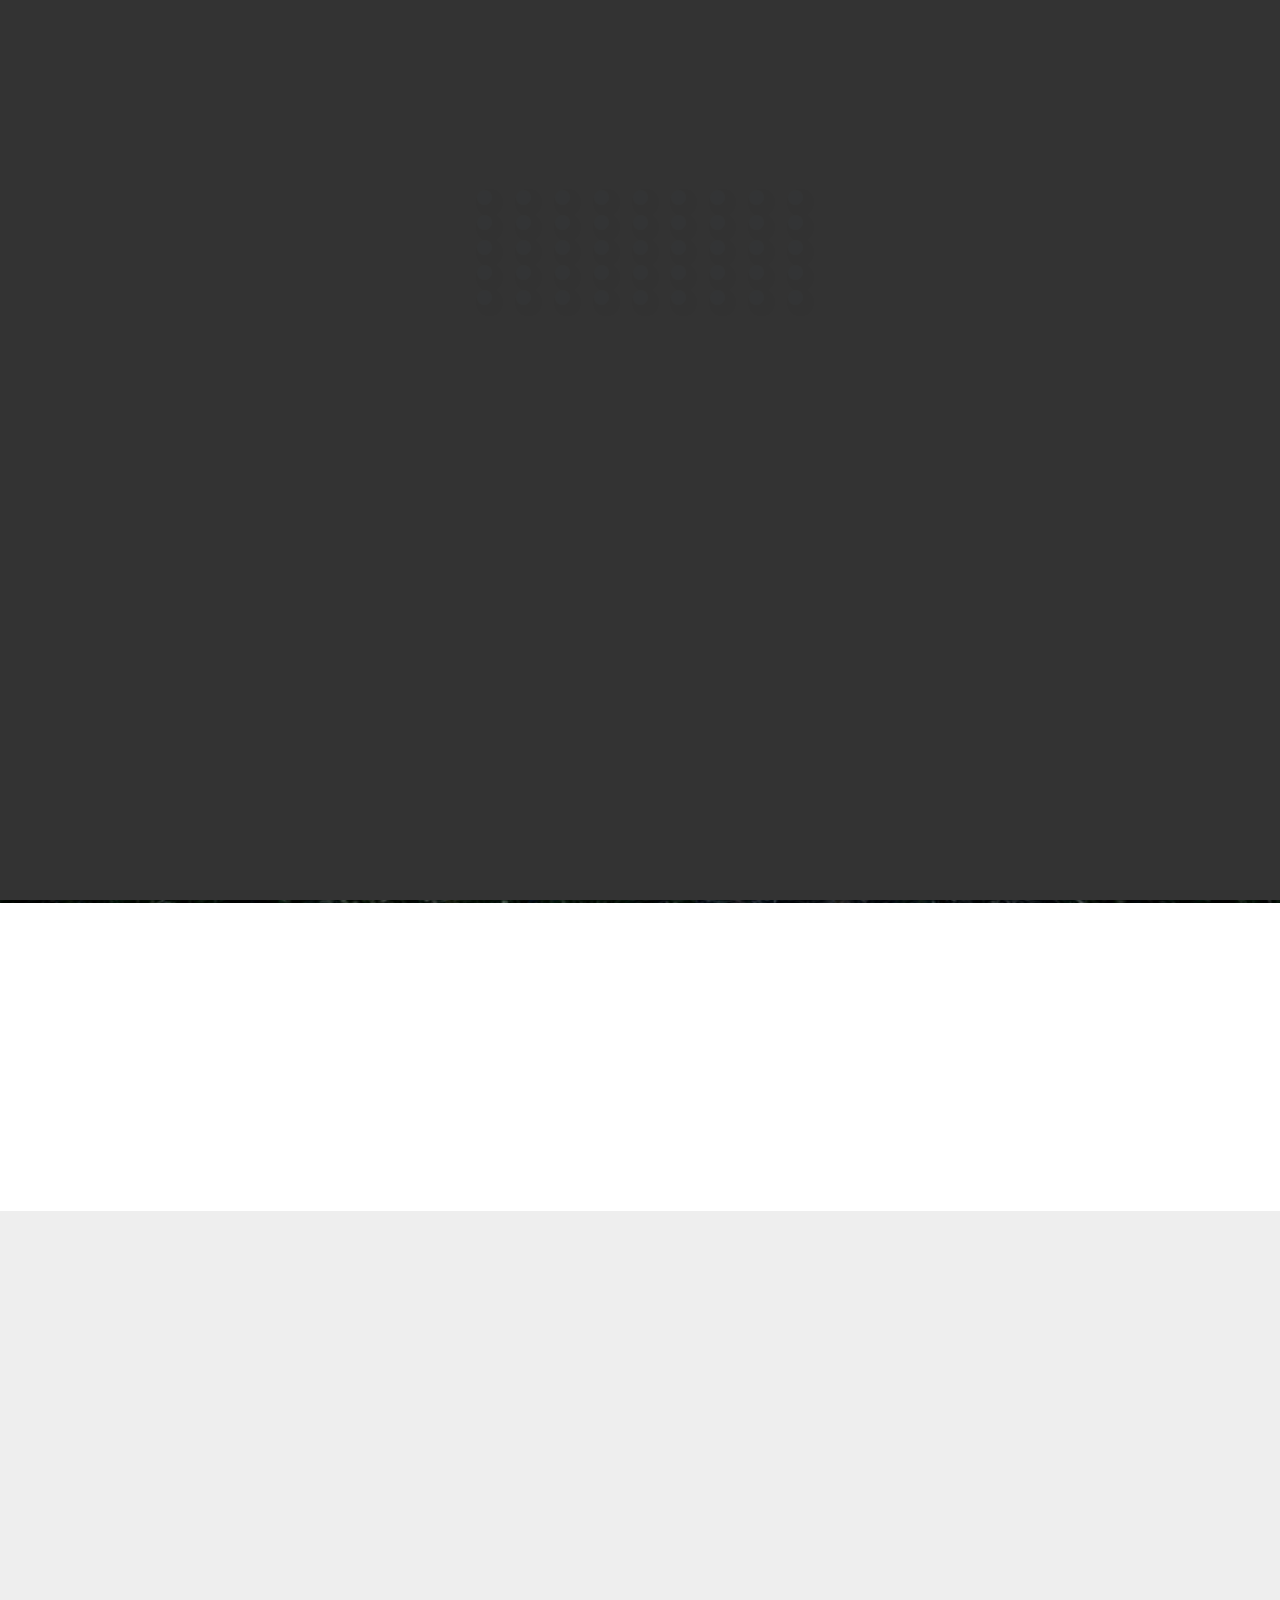
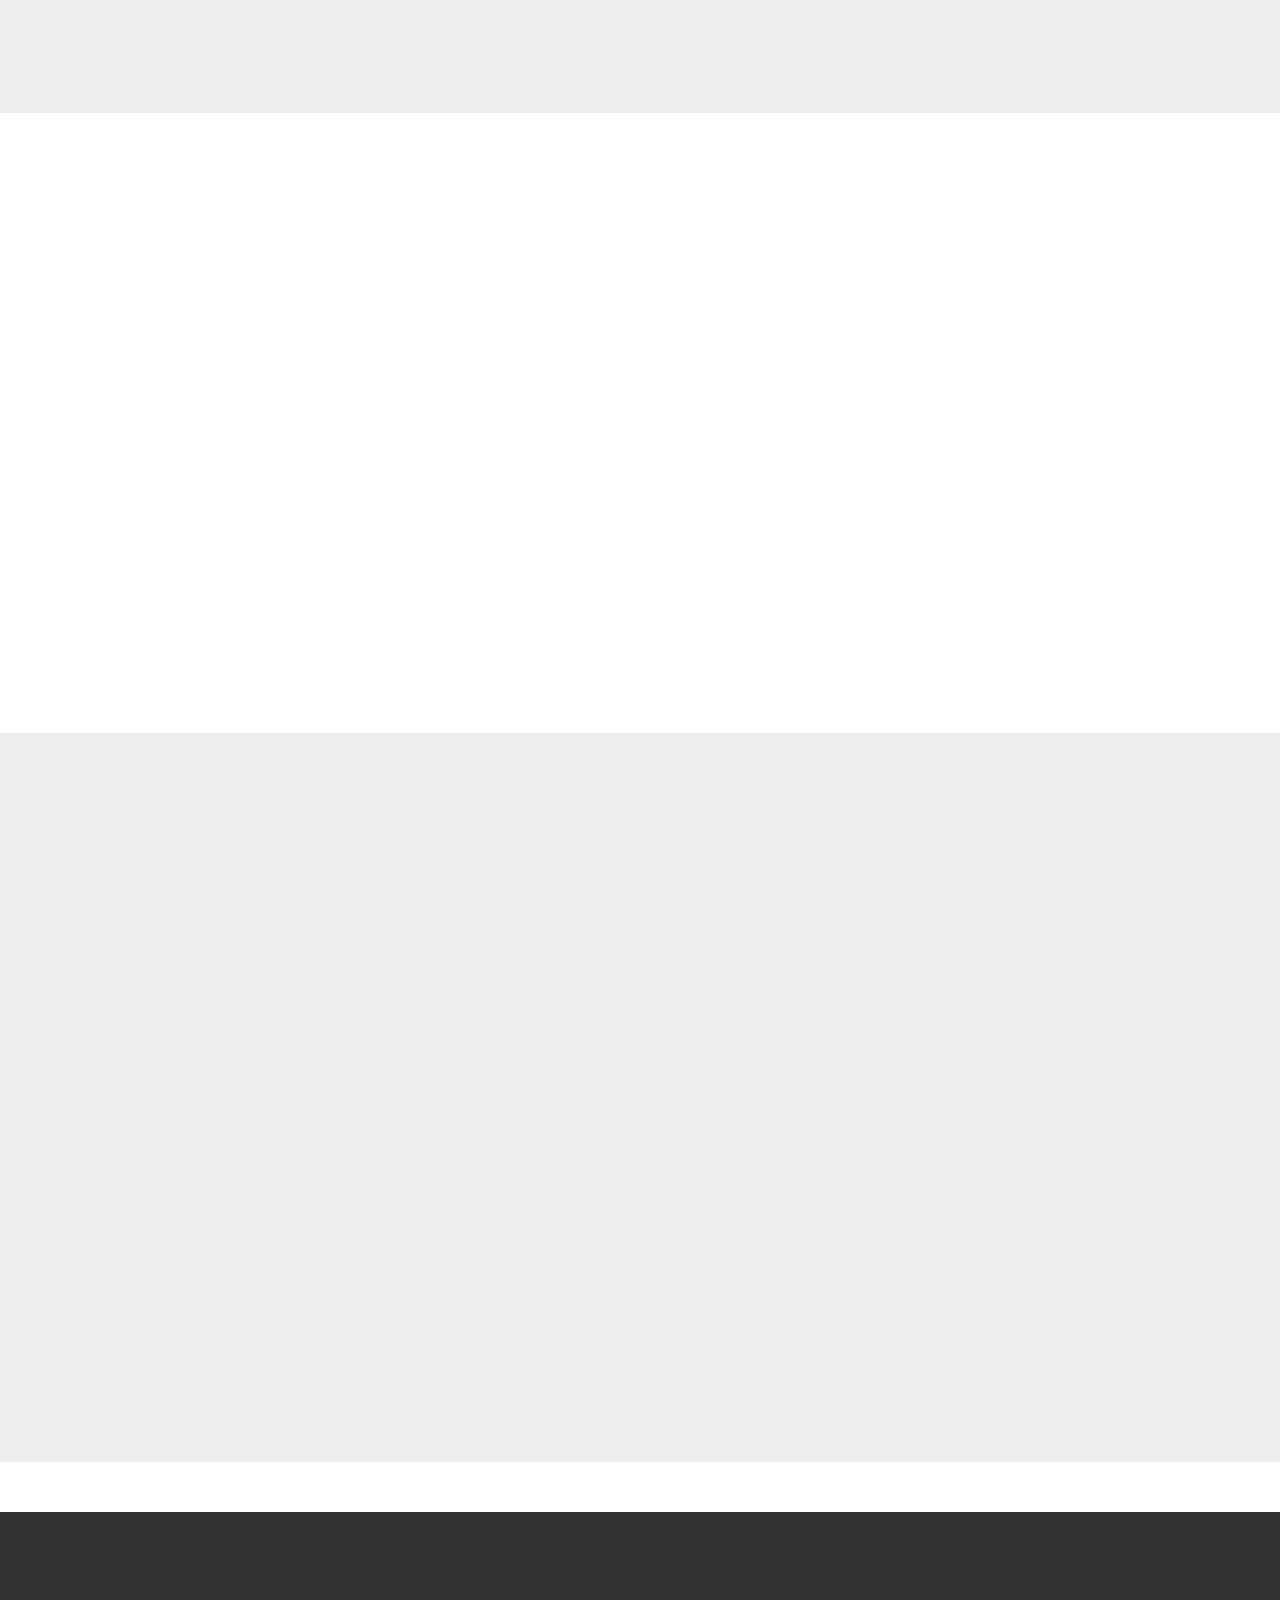
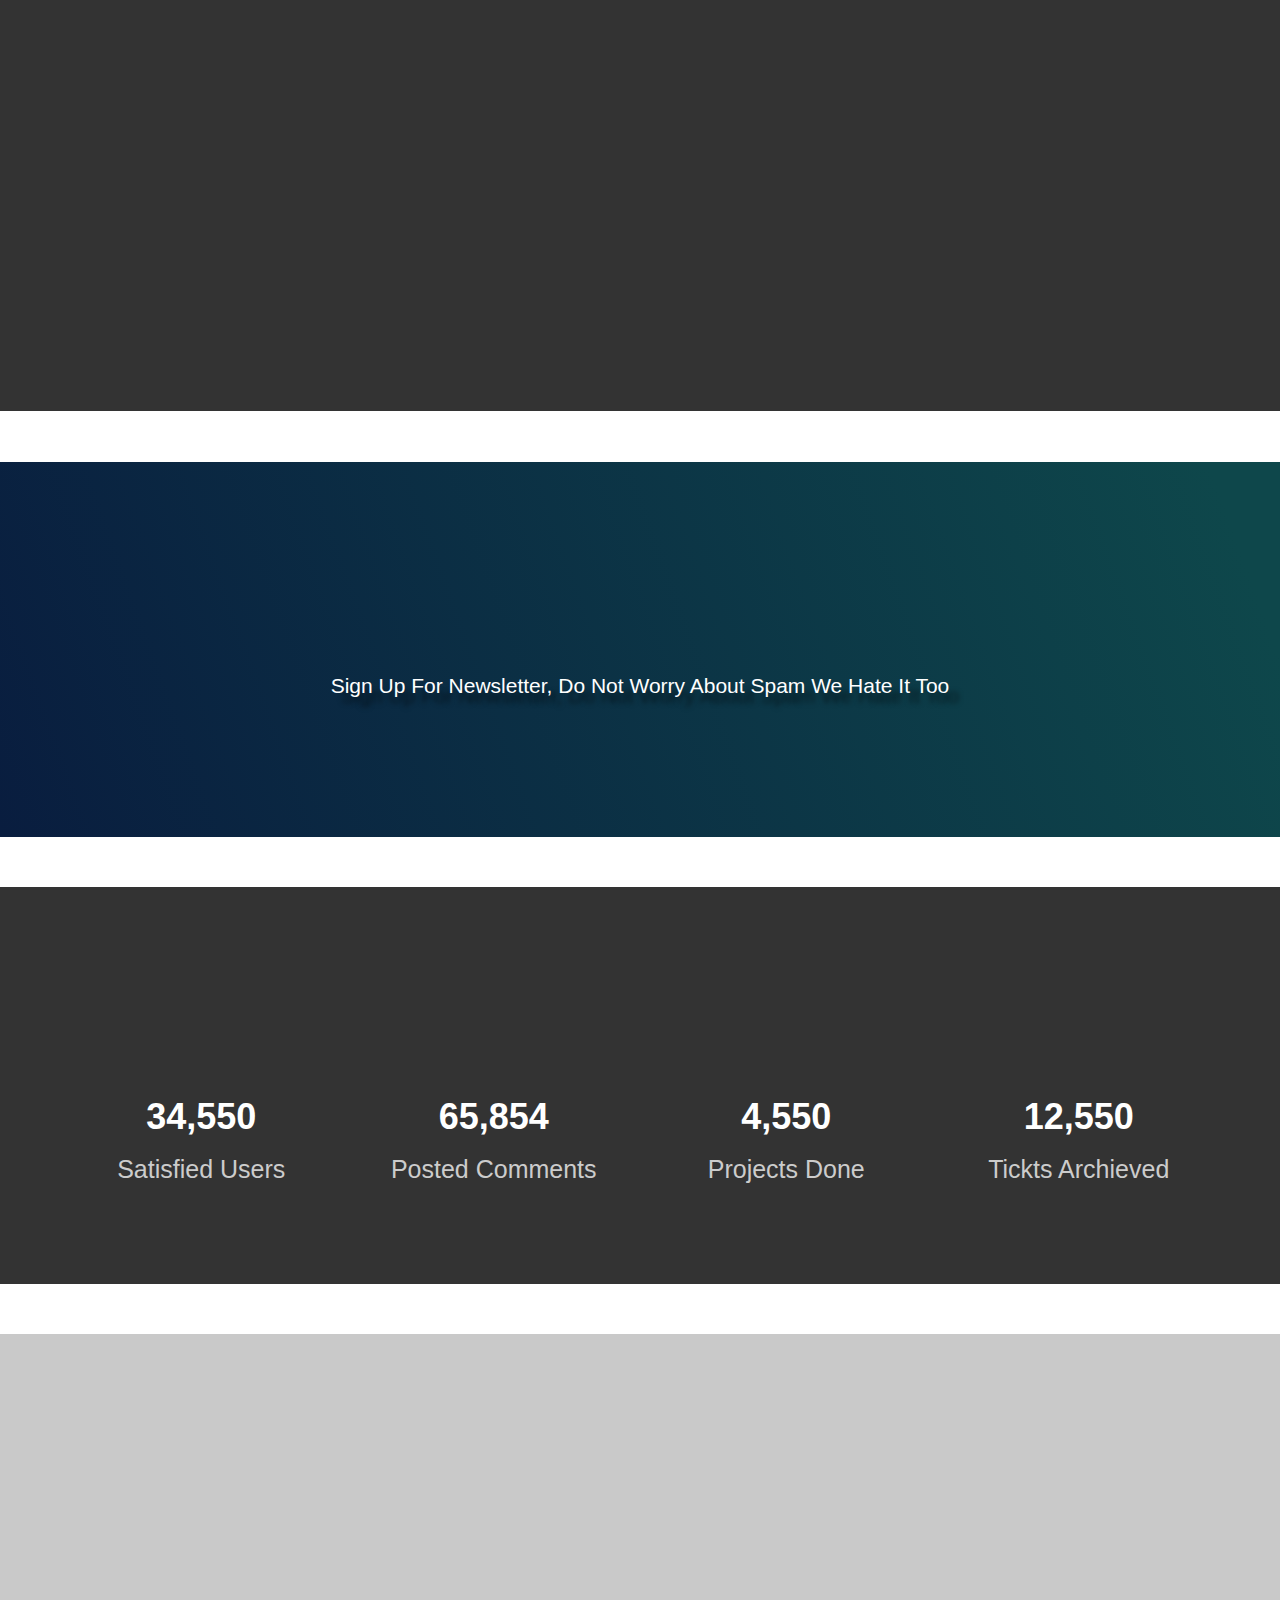
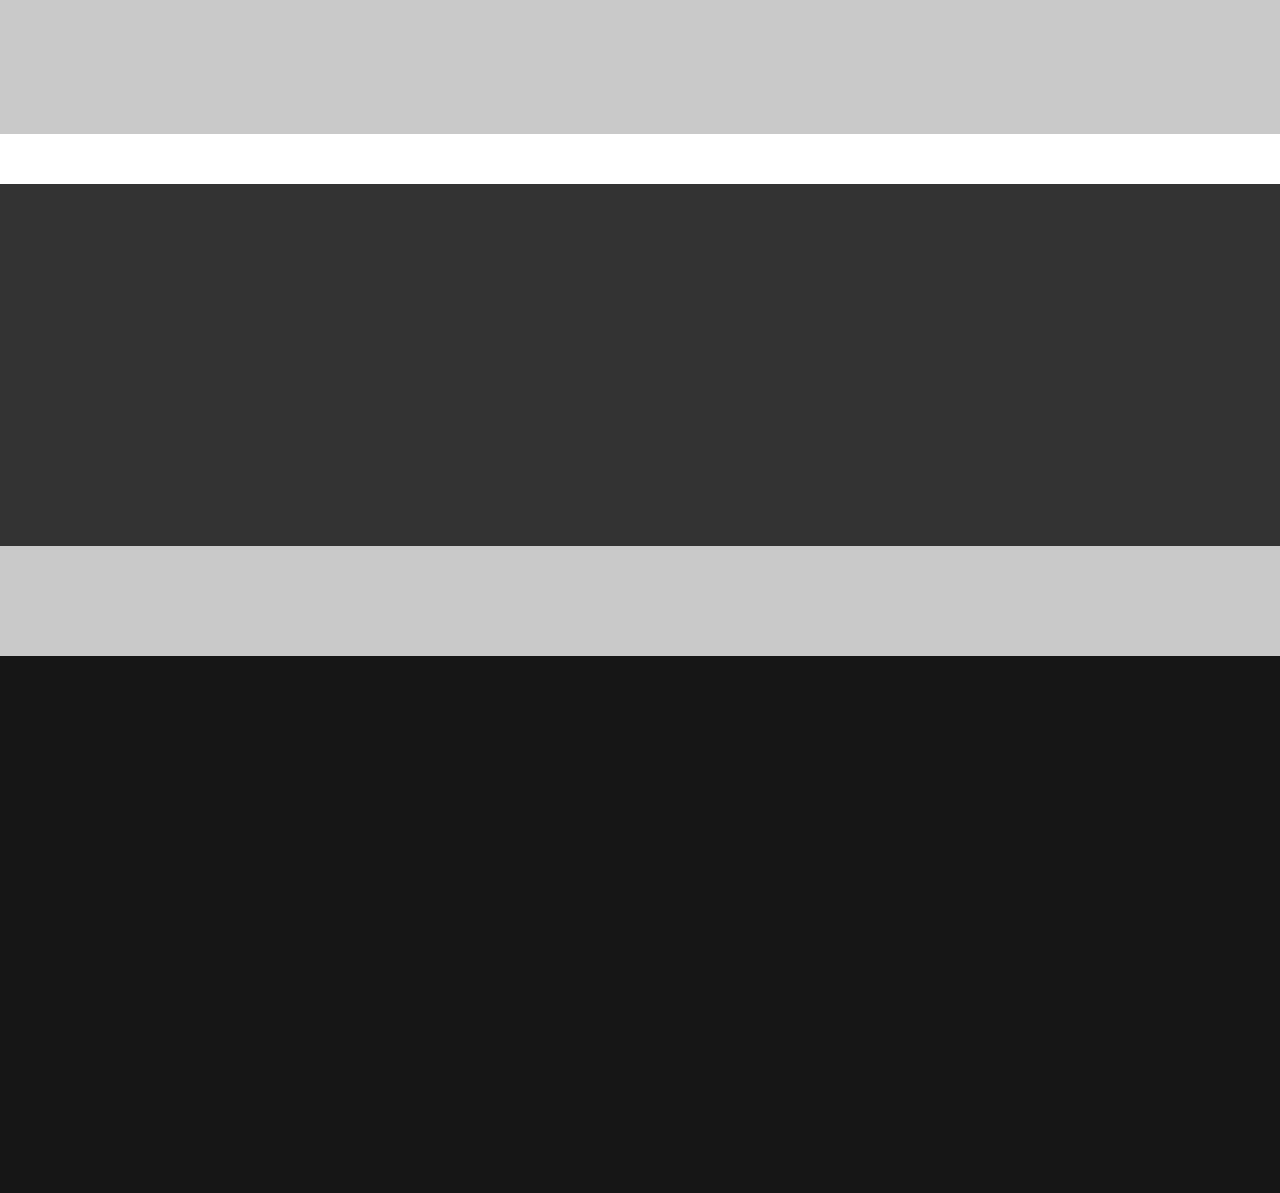
<file: index.html>
<!DOCTYPE html>
<html lang="en">
<head>
    <meta charset="UTF-8">
    <!-- First Mobile Meta -->
    <meta name="viewport" content="width=device-width, initial-scale=1.0">
    <!-- IE Compatibility Meta -->
    <meta http-equiv="X-UA-Compatible" content="ie=edge">
    <title>Bootstrap</title>
    <link rel="stylesheet" href="css/bootstrap.css">
    <link rel="stylesheet" href="css/animate.min.css">
    <link rel="stylesheet" href="css/hover.css">
    <link rel="stylesheet" href="css/all.min.css">
    <link rel="stylesheet" href="css/style.css">
    <!-- <link rel="stylesheet" href="css/bootstrap-rtl.css"> -->
    <!-- [If It IE 9]>
        <script src="js/html5shiv.min.js"></script>
        <script src="js/respond.min.js"></script>
    <![End If]-->
</head>
<body>

  <!-- Start Section Tool Box -->

  <div class="tool-box">
    <div class="color-option text-center">
      <h4>Pick A Them</h4>
      <input class="wow bounceInLeft"  type="text" placeholder="#000000">
      <button class="wow bounceInRight"  type="submit">Submit</button>
    </div>
    <div class="icon">
        <i class="fa fa-cog fa-2x"></i>
    </div>
  </div>

    <!-- Start Navogation Bar -->

    <nav class="navbar navbar-fixed-top navbar-inverse">
        <div class="container">
          <!-- Brand and toggle get grouped for better mobile display -->
          <div class="navbar-header">
            <button type="button" class="navbar-toggle collapsed" data-toggle="collapse" data-target="#mibile-case" aria-expanded="false">
              <span class="sr-only">Toggle navigation</span>
              <span class="icon-bar"></span>
              <span class="icon-bar"></span>
              <span class="icon-bar"></span>
            </button>
            <a class="navbar-brand hvr-push" href="#">Amir<span class="main-color"> Inc.</span></a>
          </div>
      
          <!-- Collect the nav links, forms, and other content for toggling -->
          <div class="collapse navbar-collapse" id="mibile-case">
            <ul class="nav navbar-nav navbar-right">
              <li class="active"><a href="index.html">Home<span class="sr-only">(current)</span></a></li>
              <li><a href="about.html">About</a></li>
              <li><a href="faq.html">FAQ</a></li>
              <li><a href="#">Company</a></li>
              <li class="dropdown">
                <a href="#" class="dropdown-toggle" data-toggle="dropdown" role="button" aria-haspopup="true" aria-expanded="false">Services <span class="caret"></span></a>
                <ul class="dropdown-menu">
                  <li><a href="#">HTML</a></li>
                  <li><a href="#">Css</a></li>
                  <li><a href="#">Javascript</a></li>
                  <li><a href="#">jQuery</a></li>
                  <li><a href="#">React.js</a></li>
                </ul>
              </li>
              <li><a href="#">Contact</a></li>
              <li><a href="#">Map</a></li>
            </ul>
            <!-- <form class="navbar-form navbar-left">
              <div class="form-group">
                <input type="text" class="form-control" placeholder="Search">
              </div>
              <button type="submit" class="btn btn-default">Submit</button>
            </form> -->
            <!-- <ul class="nav navbar-nav navbar-right">
              <li><a href="#">Link</a></li>
              <li class="dropdown">
                <a href="#" class="dropdown-toggle" data-toggle="dropdown" role="button" aria-haspopup="true" aria-expanded="false">Dropdown <span class="caret"></span></a>
                <ul class="dropdown-menu">
                  <li><a href="#">Action</a></li>
                  <li><a href="#">Another action</a></li>
                  <li><a href="#">Something else here</a></li>
                  <li role="separator" class="divider"></li>
                  <li><a href="#">Separated link</a></li>
                </ul>
              </li>
            </ul> -->
          </div><!-- /.navbar-collapse -->
        </div><!-- /.container-fluid -->
      </nav>

      <!-- End Navigation Bar -->

      <!-- Start Slider -->

      <div class="header">

        <div id="my-slider" class="carousel slide" data-ride="carousel">
              <!-- Indicators -->
              <ol class="carousel-indicators">
                <li data-target="#my-slider" data-wow-delay="1.5s" data-slide-to="0" class="active wow rubberBand"></li>
                <li class="wow rubberBand" data-wow-delay="1.5s" data-target="#my-slider" data-slide-to="1"></li>
                <li class="wow rubberBand" data-wow-delay="1.5s" data-target="#my-slider" data-slide-to="2"></li>
                <li class="wow rubberBand" data-wow-delay="1.5s" data-target="#my-slider" data-slide-to="3"></li>
              </ol>
            
              <!-- Wrapper for slides -->
              <div class="carousel-inner" role="listbox">
                <div class="item active">
                  <img src="media/2.jpg" alt="pic 01">
                  <div class="carousel-caption">
                    <h2 class="wow rubberBand h1" data-wow-delay="1.5s" data-wow-iteration="2">Hi, I'm Amir</h2>
                    <p class="lead">Lorem, ipsum dolor sit amet consectetur adipisicing elit. Iure asperiores incidunt ab quas nisi eum quia nostrum sunt. Molestias aliquid id debitis non, nam ut aut ipsa unde officia cum! animi possimus, delectus sit libero recusandae</p>
                    <button class="btn first wow rubberBand" data-wow-delay="1s">Read More</button>
                    <button class="btn sec wow rubberBand" data-wow-delay="1.1s">Information</button>
                  </div>
                </div>
                <div class="item">
                  <img src="media/44.jpg" alt="pic 02">
                  <div class="carousel-caption">
                    <h2 class="h1">I'm Web Engineer</h2>
                    <p class="lead">Lorem ipsum, dolor sit amet consectetur adipisicing elit. Necessitatibus eum laborum sunt. Quibusdam quia corporis enim recusandae minima? Placeat dolore soluta consequatur ipsum expedita animi possimus, delectus sit libero recusandae.</p>
                    <button class="btn first">Read More</button>
                    <button class="btn sec">Information</button>
                  </div>
                </div>
                <div class="item">
                  <img src="media/21.jpg" alt="pic 03">
                  <div class="carousel-caption">
                    <h2 class="h1">Hi, Graphic Designer</h2>
                    <p class="lead">Lorem ipsum dolor sit amet consectetur adipisicing elit. Voluptatibus velit adipisci iste deserunt accusantium vitae itaque hic ad consequuntur, maiores consectetur qui illo harum provident, similique pariatur tenetur sequi libero!</p>
                    <button class="btn first" data-wow-delay="1s">Read More</button>
                    <button class="btn sec">Information</button>
                  </div>
                </div>
                  <div class="item">
                  <img src="media/1.jpg" alt="pic 04">
                  <div class="carousel-caption">
                    <h2 class="h1">Hi, Developer</h2>
                    <p class="lead">Lorem ipsum dolor sit amet consectetur adipisicing elit. Illo autem necessitatibus rerum, quisquam quia molestias voluptas vero labore, corrupti debitis aspernatur officiis quos consectetur ab? Id, nisi. Voluptatem, tenetur autem!</p>
                    <button class="btn first">Read More</button>
                    <button class="btn sec">Information</button>
                  </div>
                </div>
              </div>
                <!-- Controls -->
              <a class="left carousel-control" href="#my-slider" role="button" data-slide="prev">
                <span class="glyphicon glyphicon-chevron-left" aria-hidden="true"></span>
                <span class="sr-only">Previous</span>
              </a>
              <a class="right carousel-control" href="#my-slider" role="button" data-slide="next">
                <span class="glyphicon glyphicon-chevron-right" aria-hidden="true"></span>
                <span class="sr-only">Next</span>
              </a>
            </div>
        </div>
      </div>

      <!-- End Slide -->

      <!-- Start Section About -->

      <div class="about text-center wow bounceIn" data-wow-offset="500">
        <div class="container">
              <h2 class="h1">Meet Our New <span class="main-color">Template</span></h2>
              <p class="lead">Lorem, ipsum dolor sit amet consectetur adipisicing elit. Laborum dolore voluptatum, beatae magnam rerum mollitia reiciendis. Illum id unde iusto nihil omnis beatae rem quis obcaecati quam, doloribus assumenda necessitatibus.</p>
        </div>
      </div>

      <!-- End Section Sbout -->

      <!-- Start Featrues -->

        <div class="features text-center" >
          <div class="container">
            <h2 class="wow rubberBand h1" data-wow-offset="400">Our <span class="main-color">Features</span></h2>
            <div class="row">
              <div class="col-lg-3 col-sm-6">
                <div class="feat wow bounceInLeft hvr-bounce-out" data-wow-offset="380">
                    <span class="glyphicon glyphicon-ok main-color"></span>
                    <h3>100% Responsive</h3>
                    <p class="lead">Lorem, ipsum dolor sit amet consectetur adipisicing elit. Voluptate eum officia ullam et earum corrupti, consectetur deserunt. itaque  reiciendis!</p>    
                </div>
              </div>
              <div class="col-lg-3 col-sm-6">
                <div class="feat wow bounceInDown hvr-skew-forward" data-wow-offset="380">
                  <span class="glyphicon glyphicon-thumbs-up main-color"></span>
                  <h3>Retina Ready</h3>
                  <p class="lead">Lorem, ipsum dolor sit amet consectetur adipisicing elit. Voluptate eum officia ullam et earum corrupti, consectetur deserunt. itaque  reiciendis!</p>
              </div>
              </div>
              <div class="col-lg-3 col-sm-6">
                <div class="feat wow bounceInDown hvr-bounce-in" data-wow-offset="380">
                  <span class="glyphicon glyphicon-eye-open main-color"></span>
                  <h3>Aowsome Display</h3>
                  <p class="lead">SolutaLorem, ipsum dolor sit amet consectetur adipisicing elit. Voluptate eum officia ullam et earum corrupti, consectetur deserunt. itaque  reiciendis!</p>
                  </div>
              </div>
              <div class="col-lg-3 col-sm-6">
                  <div class="feat wow bounceInRight hvr-bounce-out" data-wow-offset="380">
                    <span class="glyphicon glyphicon-pencil main-color"></span>
                    <h3>Well Document</h3>
                    <p class="lead">Fugiat commodi sunt debitis quibusdam, unde totam adipisci maiores dolores. Saepe quis cumque, eligendi voluptatibus quae labore magni</p>
                  </div>  
              </div>
            </div>
          </div>
        </div>

      <!-- End Featrues -->

      <!-- Start Section Testimonials -->

      <div class="testimonials text-center wow shake" data-wow-offset="500">
        <!-- <div class="container-fluid"> -->
          <h2 class="wow rubberBand h1" data-wow-offset="400">What Our Client <span class="main-color">Said</span></h2>
          <div class="carousel slide" data-ride="carousel" id="carousel-testimonials">
            <!-- Start Indecators -->
            <ol class="carousel-indicators">
              <li data-target="#carousel-testimonials" class="wow zoomIn" data-wow-delay=".3s" data-wow-offset="200" data-slide-to="0" class="active"></li>
              <li data-target="#carousel-testimonials" class="wow zoomIn" data-wow-delay=".3s" data-wow-offset="200" data-slide-to="1"></li>
              <li data-target="#carousel-testimonials" class="wow zoomIn" data-wow-delay=".3s" data-wow-offset="200" data-slide-to="2"></li>
              <li data-target="#carousel-testimonials" class="wow zoomIn" data-wow-delay=".3s" data-wow-offset="200" data-slide-to="3"></li>
            </ol>

          <!-- Start Wrapper For Slides -->
          <div class="carousel-inner" role="listbox">
            <div class="item active">
              <div class="carousel-caption">
                <h3 class="main-color">Faysla Drari</h3>
                <p class="lead">Nisi minima  eligendi sunt esse veniam doloremque omnis aperiam at suscipit assumenda illo tempora fugit natus amet corrupti maxime deleniti ad, repudiandae error. Vel, qui.</p>
              </div>
            </div>
            <div class="item">
              <div class="carousel-caption">
                <h3 class="main-color">Grig State</h3>
                <p class="lead">Nisi quasi minima eligendi sunt esse veniam doloremque omnis aperiam at suscipit assumenda illo tempora fugit natus amet corrupti maxime deleniti ad, repudiandae error. Vel, qui.</p>
              </div>
            </div>
            <div class="item">
              <div class="carousel-caption">
                <h3 class="main-color">Hind Watson</h3>
                <p class="lead">Nisi quasi minima modi sunt esse veniam doloremque omnis aperiam at suscipit assumenda illo tempora fugit natus amet corrupti maxime deleniti ad, repudiandae error. Vel, qui.</p>
              </div>
            </div>
            <div class="item">
              <div class="carousel-caption">
                <h3 class="main-color">Mhamed Osama</h3>
                <p class="lead">Nisi quasi minima sunt esse veniam doloremque omnis aperiam at suscipit assumenda illo tempora fugit natus amet corrupti maxime deleniti ad, repudiandae error. Vel, qui.</p>
              </div>
            </div>
              <!-- Controls -->
              <a class="left carousel-control" href="#carousel-testimonials" role="button" data-slide="prev">
                <span class="glyphicon glyphicon-chevron-left" aria-hidden="true"></span>
                <span class="sr-only">Previous</span>
              </a>
              <a class="right carousel-control" href="#carousel-testimonials" role="button" data-slide="next">
                <span class="glyphicon glyphicon-chevron-right" aria-hidden="true"></span>
                <span class="sr-only">Next</span>
              </a>
          </div>
        </div>
      <!-- </div> Container Fluid -->

    </div>


      <!-- End Testimonials -->


      <!-- Start Price Table -->

      <div class="price-table text-center">
        <div class="container">
          <h2 class="wow rubberBand h1" data-wow-offset="300">Our Awesome <span class="main-color">Plans</span></h2>
          <div class="row">
            <div class="plan col-lg-3 col-sm-6 col-xs-10 col-xs-offset-1 col-sm-offset-0">
              <div class="price-box wow rotateInDownLeft" data-wow-offset="200">
                <span class="glyphicon glyphicon-flag"></span>
                <h2>Hosting</h2>
                <h3><sup>$</sup>20</h3>
                <ul class="list-unstyled">
                  <li>Space:10GB</li>
                  <li>Emails: 8</li>
                  <li>Lps: 2IP</li>
                  <li>FTP Accounts: 5</li>
                </ul>
                <a href="#" class="btn">Order Now</a>
            </div>
            </div>
            <div class="plan col-lg-3 col-sm-6 col-xs-10 col-xs-offset-1 col-sm-offset-0">
              <div class="price-box wow rotateInUpLeft" data-wow-offset="200">
                <span class="glyphicon glyphicon-send"></span>
                <h2>VPS</h2>
                <h3><sup>$</sup>50</h3>
                <ul class="list-unstyled">
                  <li>المساحة : 50 جيجا بايت</li>
                  <li>البريد الإلكتروني: 25</li>
                  <li>Lps: 10IP</li>
                  <li>حسابات <i dir="ltr">FTP</i> : 25</li>
                </ul>
                <a href="#" class="btn">Order Now</a>
              </div>
            </div>
              <div class="plan col-lg-3 col-sm-6 col-xs-10 col-xs-offset-1 col-sm-offset-0">
                <div class="price-box wow rotateInUpRight" data-wow-offset="200">
                  <span class="glyphicon glyphicon-thumbs-up"></span>
                  <h2>Dedicated</h2>
                  <h3><sup>$</sup>120</h3>
                  <ul class="list-unstyled">
                    <li>Space:150GB</li>
                    <li>Emails: 35</li>
                    <li>Lps: 15IP</li>
                    <li>FTP Accounts: 30</li>
                  </ul>
                  <a href="#" class="btn">Order Now</a>
                </div>
              </div>
              <div class="plan col-lg-3 col-sm-6 col-xs-10 col-xs-offset-1 col-sm-offset-0">
                <div class="price-box wow rotateInDownRight" data-wow-offset="200">
                  <span class="glyphicon glyphicon-ok"></span>
                  <h2>Cloud</h2>
                  <h3><sup>$</sup>200</h3>
                  <ul class="list-unstyled">
                    <li>Space:Ultimate</li>
                    <li>Emails: 50</li>
                    <li>Lps: 50IP</li>
                    <li>FTP Accounts: 50</li>
                  </ul>
                  <a href="#" class="btn">Order Now</a>
                </div>
              </div>
          </div>
        </div>
      </div>

      <!-- End Priice -->

           <!-- Start Our Team -->

           <div class="our-team text-center">
              <div class="overlay">
                <div class="container">
                  <h2 class="wow rubberBand h1" data-wow-offset="300">Meet Our <span class="main-color">Awesome Team</span></h2>
                  <div class="row">
                    <div class="col-lg-3 col-sm-6 col-xs-8 col-xs-offset-2 col-sm-offset-0">
                      <div class="person img-circle wow zoomIn" data-wow-offset="200">
                        <img src="media/m1.jpg" alt="per01">
                        <div class="info">
                            <h2>Ahmed Mhamed</h2>
                            <p class="lead">This Is Ahmed Mhamed Web Designer</p>
                            <ul class="list-unstyled">
                              <li class="fab fa-instagram"></li>
                              <li class="fab fa-github"></li>
                              <li class="fab fa-codepen"></li>
                            </ul>
                        </div>
                      </div>
                    </div>
                    <div class="col-lg-3 col-sm-6 col-xs-8 col-xs-offset-2 col-sm-offset-0">
                      <div class="person img-circle wow zoomIn" data-wow-offset="200">
                        <img src="media/m2.jpg" alt="per01">
                        <div class="info">
                            <h2>Monsef Ben</h2>
                            <p class="lead">This Is Monsef Ben Graphic Designer</p>
                            <ul class="list-unstyled">
                              <li class="fab fa-instagram"></li>
                              <li class="fab fa-github"></li>
                              <li class="fab fa-codepen"></li>
                            </ul>
                        </div>
                      </div>
                    </div>
                    <div class="col-lg-3 col-sm-6 col-xs-8 col-xs-offset-2 col-sm-offset-0 ">
                      <div class="person img-circle wow zoomIn" data-wow-offset="200">
                        <img src="media/m3.jpg" alt="per01">
                        <div class="info">
                            <h2>Hind Mohamed</h2>
                            <p class="lead">This Is Hind Mohamed Web Developer</p>
                            <ul class="list-unstyled">
                              <li class="fab fa-instagram"></li>
                              <li class="fab fa-github"></li>
                              <li class="fab fa-codepen"></li>
                            </ul>
                        </div>
                      </div>
                    </div>
                    <div class="col-lg-3 col-sm-6 col-xs-8 col-xs-offset-2 col-sm-offset-0">
                      <div class="person img-circle wow zoomIn" data-wow-offset="200">
                        <img src="media/m5.jpg" alt="per01">
                        <div class="info">
                            <h2>Osama Sayed</h2>
                            <p class="lead">This Is Ahmed Mhamed Web Engeneer</p>
                            <ul class="list-unstyled">
                              <li class="fab fa-instagram"></li>
                              <li class="fab fa-github"></li>
                              <li class="fab fa-codepen"></li>
                            </ul>
                        </div>
                      </div>
                    </div>
                  </div>
                </div>
              </div>
            </div>
    
          <!-- End Our Team -->

          <div class="subscribe text-center">
            <div class="container">
              <i class="fas fa-headphones-alt fa-5x wow zoomIn " data-wow-offset="100"></i>
              <h2 class="h1 wow rubberBand " data-wow-offset="100">Get In Touch <span class="main-color">With US</span></h2>
              <p class="lead">Sign Up For Newsletter, Do Not Worry About Spam We Hate It Too</p>
              <form action="" method="get">
                <div class="box-subscribe">
                  <input class="input-lg wow bounceInLeft" data-wow-offset="50" type="email" placeholder="Your Email" name="Email" id="">
                  <button class="btn-lg wow bounceInRight" data-wow-offset="50" type="submit"><i class="fas fa-paper-plane"></i> Subscribe</button>
                </div>
              </form>
            </div>
          </div>

          <!-- Start Statistics -->
          <div class="statistics text-center">
            <div class="overlay">
              <div class="container">
                <h2 class="h1 wow rubberBand " data-wow-offset="100">Our Main <span class="main-color">Statistics</span></h2>
                <div class="row">
                  <div class="col-lg-3 col-sm-6 col-xs-12">
                    <i class="fas fa-users wow bounceInLeft" data-wow-offset="100"></i>
                    <h2 class="counter h1">34,550</h2>
                    <h3>Satisfied Users</h3>
                  </div>
                  <div class="col-lg-3 col-sm-6 col-xs-12">
                    <i class="fas fa-comments wow bounceInLeft" data-wow-offset="100"></i>
                    <h2 class="counter h1">65,854</h2>
                    <h3>Posted Comments</h3>
                  </div>
                  <div class="col-lg-3 col-sm-6 col-xs-12">
                    <i class="fas fa-handshake wow bounceInRight" data-wow-offset="100"></i>
                    <h2 class="counter h1">4,550</h2>
                    <h3>Projects Done</h3>
                  </div>
                  <div class="col-lg-3 col-sm-6 col-xs-12">
                    <i class="fas fa-hdd wow bounceInRight" data-wow-offset="100"></i>
                    <h2 class="counter h1">12,550</h2>
                    <h3>Tickts Archieved</h3>
                  </div>
                </div>
              </div>
            </div>
          </div>

          <!-- Start Our Skills -->

          <div class="our-skills">
            <div class="container">
              <h2 class="text-center h1 wow rubberBand" data-wow-offset="100">Our <span class="main-color">Skills</span></h2>
              <div class="col-sm-5 col-xs-10 col-xs-offset-1 main-prgrs col-sm-offset-0">
                <div class="progress wow bounceInLeft" data-wow-offset="100">
                  <div class="progress-bar" role="progressbar" aria-valuenow="90" aria-valuemin="0" aria-valuemax="100">
                    HTML/CSS <span class="counter">90</span><span>%</span>
                  </div>
                </div>
                <div class="progress wow bounceInLeft" data-wow-offset="100">
                  <div class="progress-bar" role="progressbar" aria-valuenow="95" aria-valuemin="0" aria-valuemax="100">
                    MySQL <span class="counter">95</span><span>%</span>
                  </div>
                </div>
                <div class="progress wow bounceInLeft" data-wow-offset="100">
                  <div class="progress-bar" role="progressbar" aria-valuenow="65" aria-valuemin="0" aria-valuemax="100">
                    Javascript jQuery <span class="counter">60</span><span>%</span>
                  </div>
                </div>
                <div class="progress wow bounceInLeft" data-wow-offset="100">
                  <div class="progress-bar" role="progressbar" aria-valuenow="55" aria-valuemin="0" aria-valuemax="100">
                    React.js <span class="counter">75</span><span>%</span>
                  </div>
                </div>
              </div>
              <div class="col-sm-6 col-sm-offset-1 wow bounceInRight" data-wow-offset="100">
                <div class="info">
                  <h3 class="wow rubberBand" data-wow-offset="100">About The Team</h3>
                  <p class="lead">We Are Specialised Designe & Programming Team  Paissiontate About Design & Creating Digital Ideas,
                    We Will Transfer Your Ideas To Digital Things, & Make It Real On The Unreal. So Make You Wishes Come True!
                  </p>
                  <button class="btn main-background wow bounceInRight" data-wow-offset="100" type="button">Talk With Professional</button>
                </div>
              </div>
            </div>
          </div>

          <!-- Start Contact Us -->

          <div class="contact-us text-center">
            <div class="overlay">
              <div class="container">
                <h2 class="h1 wow rubberBand" data-wow-offset="100">Tell Us What <span class="main-color">You Fell</span></h2>
                <div class="row">
                    <!-- Start Form -->

                    <form action="" role="form">
                      <div class="col-sm-6 col-xs-10 col-xs-offset-1 col-sm-offset-0">
                        <div class="form-group wow bounceInLeft" data-wow-offset="100">
                          <input class="form-control input-lg" type="text" name="Name" id="" placeholder="Your Name">
                        </div>
                        <div class="form-group wow bounceInLeft" data-wow-offset="100">
                          <input class="form-control input-lg" type="email" name="Email" id="" placeholder="Your Email">
                        </div>
                        <div class="form-group wow bounceInLeft" data-wow-offset="100">
                          <input class="form-control input-lg" type="tel" name="Mobile" id="" placeholder="Your Mobile Number">
                        </div>
                      </div>
                      <div class="col-sm-6  col-xs-10 col-xs-offset-1 col-sm-offset-0">
                        <div class="form-group wow bounceInRight" data-wow-offset="100">
                          <textarea class="form-control input-lg" type="text" name="Mobile" id="" placeholder="Your Message"></textarea>
                        </div>
                        <button type="button" class="btn btn-block btn-lg wow bounceInRight" data-wow-offset="100">Contact Us</button>
                      </div>
                    </form>

                    <!-- End Form -->
                </div>
              </div>
            </div>
          </div>

          <!-- Start Our Client -->

          <div class="our-clients">
            <div class="container">
              <div class="row">
                <ul class="list-unstyled">
                  <li class="col-xs-2 wow zoomIn" data-wow-offset="100" data-wow-delay=".3s">
                    <img src="media/our client/images (20) (1).png" alt="">
                  </li>
                  <li class="col-xs-2 wow zoomIn" data-wow-offset="100" data-wow-delay=".5s">
                    <img src="media/our client/images (16) (1).png" alt="">
                  </li>
                  <li class="col-xs-2 wow zoomIn" data-wow-offset="100" data-wow-delay=".7s">
                    <img src="media/our client/images (12) (1).png" alt="">
                  </li>
                  <li class="col-xs-2 wow zoomIn" data-wow-offset="100" data-wow-delay=".9s">
                    <img src="media/our client/images (7) (1).png " alt="">
                  </li>
                  <li class="col-xs-2 wow zoomIn" data-wow-offset="100" data-wow-delay="1.1s">
                    <img src="media/our client/images (14) (1).png" alt="">
                  </li>
                  <li class="col-xs-2 wow zoomIn" data-wow-offset="100" data-wow-delay="1.3s">
                    <img src="media/our client/images (21) (1).png" alt="">
                  </li>
                </ul>
              </div>
            </div>
          </div>

          <!-- Start Footer -->

          <div class="footer">
            <div class="container">
              <div class="row">
                <div class="col-lg-4 col-md-12">
                  <h2 class="main-color wow rubberBand" data-wow-offset="100">Site Mab</h2>
                  <ul class="list-unstyled site-map-list">
                    <li class="wow zoomIn" data-wow-offset="250">Home</li>
                    <li class="wow zoomIn" data-wow-offset="250">About</li>
                    <li class="wow zoomIn" data-wow-offset="250">Company</li>
                    <li class="wow zoomIn" data-wow-offset="250">Code</li>
                    <li class="wow zoomIn" data-wow-offset="250">Design</li>
                    <li class="wow zoomIn" data-wow-offset="250">Host</li>
                    <li class="wow zoomIn" data-wow-offset="250">Solutions</li>
                    <li class="wow zoomIn" data-wow-offset="250">Sitemap</li>
                    <li class="wow zoomIn" data-wow-offset="250">Contact</li>
                    <div class="clearfix"></div>
                  </ul>
                  <ul class="list-unstyled socila-list">
                    <li class="wow zoomIn" data-wow-offset="100"><i class="fab fa-instagram fa-2x"></i></li>
                    <li class="wow zoomIn" data-wow-offset="100"><i class="fab fa-twitter fa-2x"></i></li>
                    <li class="wow zoomIn" data-wow-offset="100"><i class="fab fa-google-plus-g fa-2x"></i></li>
                    <li class="wow zoomIn" data-wow-offset="100"><i class="fab fa-facebook-f fa-2x"></i></li>
                    <li class="wow zoomIn" data-wow-offset="100"><i class="fab fa-linkedin fa-2x"></i></li>
                    <div class="clearfix"></div>
                  </ul>
                </div>
                <div class="col-lg-4 col-md-6">
                  <h2 class="main-color wow rubberBand" data-wow-offset="100">Recent Articles</h2>

                  <div class="media">
                    <a href="#" class="pull-left wow zoomIn" data-wow-offset="250">
                      <img class="media-object" src="media/animated image/1.jpg" alt="animate Programming">
                    </a>
                    <div class="media-body wow zoomIn" data-wow-offset="250">
                      <h4 class="media-heading">Programming</h4>
                      This Is Some Text About Programming Describe The Media Of Bootstrap 3.6.7
                    </div>
                  </div>
                  <div class="media">
                    <a href="#" class="pull-left wow zoomIn" data-wow-offset="150">
                      <img class="media-object" src="media/animated image/2.jpg" alt="animate Programming">
                    </a>
                    <div class="media-body wow zoomIn" data-wow-offset="150">
                      <h4 class="media-heading">Coding</h4>
                      This Is Some Text About Programming Describe The Media Of Bootstrap 3.6.7
                    </div>
                  </div>
                  <div class="media">
                    <a href="#" class="pull-left wow zoomIn" data-wow-offset="100">
                      <img class="media-object" src="media/animated image/3.jpg" alt="animate Programming">
                    </a>
                    <div class="media-body wow zoomIn" data-wow-offset="100">
                      <h4 class="media-heading">Web Deisgn</h4>
                      This Is Some Text About Programming Describe The Media Of Bootstrap 3.6.7
                    </div>
                  </div>
                </div>
                <div class="col-lg-4 col-md-6 our-work">
                  <h2 class="main-color wow rubberBand" data-wow-offset="100">Our Awesome Work</h2>
                    <img class="img-thumbnail wow zoomIn" data-wow-offset="200" src="media/our work/1.jpg" alt="work" title="See The Broject">
                    <img class="img-thumbnail wow zoomIn" data-wow-offset="200" src="media/our work/2.jpg" alt="work" title="See The Broject">
                    <img class="img-thumbnail wow zoomIn" data-wow-offset="200" src="media/our work/3.jpg" alt="work" title="See The Broject">
                    <img class="img-thumbnail wow zoomIn" data-wow-offset="200" src="media/our work/4.jpg" alt="work" title="See The Broject">
                </div>
              </div>
            </div>
            <div class="copyright wow zoomIn" data-wow-offset="5">
                &copy; 2019 Designed With <i class="fas fa-coffee"></i> & <i class="fas fa-heart"></i> By <span>Amir Diafi</span>
              </div>
          </div>

          <!-- Start Loading Screen -->

          <div class="load-screen">
            <div class="cont">
              <ul class="list-unstyled">
                <li></li>
                <li></li>
                <li></li>
                <li></li>
                <li></li>
              </ul>
              <ul class="list-unstyled">
                <li></li>
                <li></li>
                <li></li>
                <li></li>
                <li></li>
              </ul>
              <ul class="list-unstyled">
                <li></li>
                <li></li>
                <li></li>
                <li></li>
                <li></li>
              </ul>
              <ul class="list-unstyled">
                <li></li>
                <li></li>
                <li></li>
                <li></li>
                <li></li>
              </ul>
              <ul class="list-unstyled">
                <li></li>
                <li></li>
                <li></li>
                <li></li>
                <li></li>
              </ul>
              <ul class="list-unstyled">
                <li></li>
                <li></li>
                <li></li>
                <li></li>
                <li></li>
              </ul>
              <ul class="list-unstyled">
                <li></li>
                <li></li>
                <li></li>
                <li></li>
                <li></li>
              </ul>
              <ul class="list-unstyled">
                <li></li>
                <li></li>
                <li></li>
                <li></li>
                <li></li>
              </ul>
              <ul class="list-unstyled">
                <li></li>
                <li></li>
                <li></li>
                <li></li>
                <li></li>
              </ul>
            </div>
          </div>

          <!-- Start Go To Top Button -->

          <div class="go-to-top wow rubberBand">
              <span class="title">Back To Top</span>
            <i class="fas fa-chevron-up fa-2x"></i>
          </div>

    <!-- Start The Scripts -->
    <script src="js/jquery-3.4.1.min.js"></script>
    <script src="js/bootstrap.min.js"></script>
    <script src="js/jquery.counterup.min.js"></script>
    <script src="js/jquery.nicescroll.min.js"></script>
    <script src="js/wow.min.js"></script>
    <script src="js/jquery.waypoints.min.js"></script>
    <script src="js/plugin.js"></script>
</body>
</html>
</file>
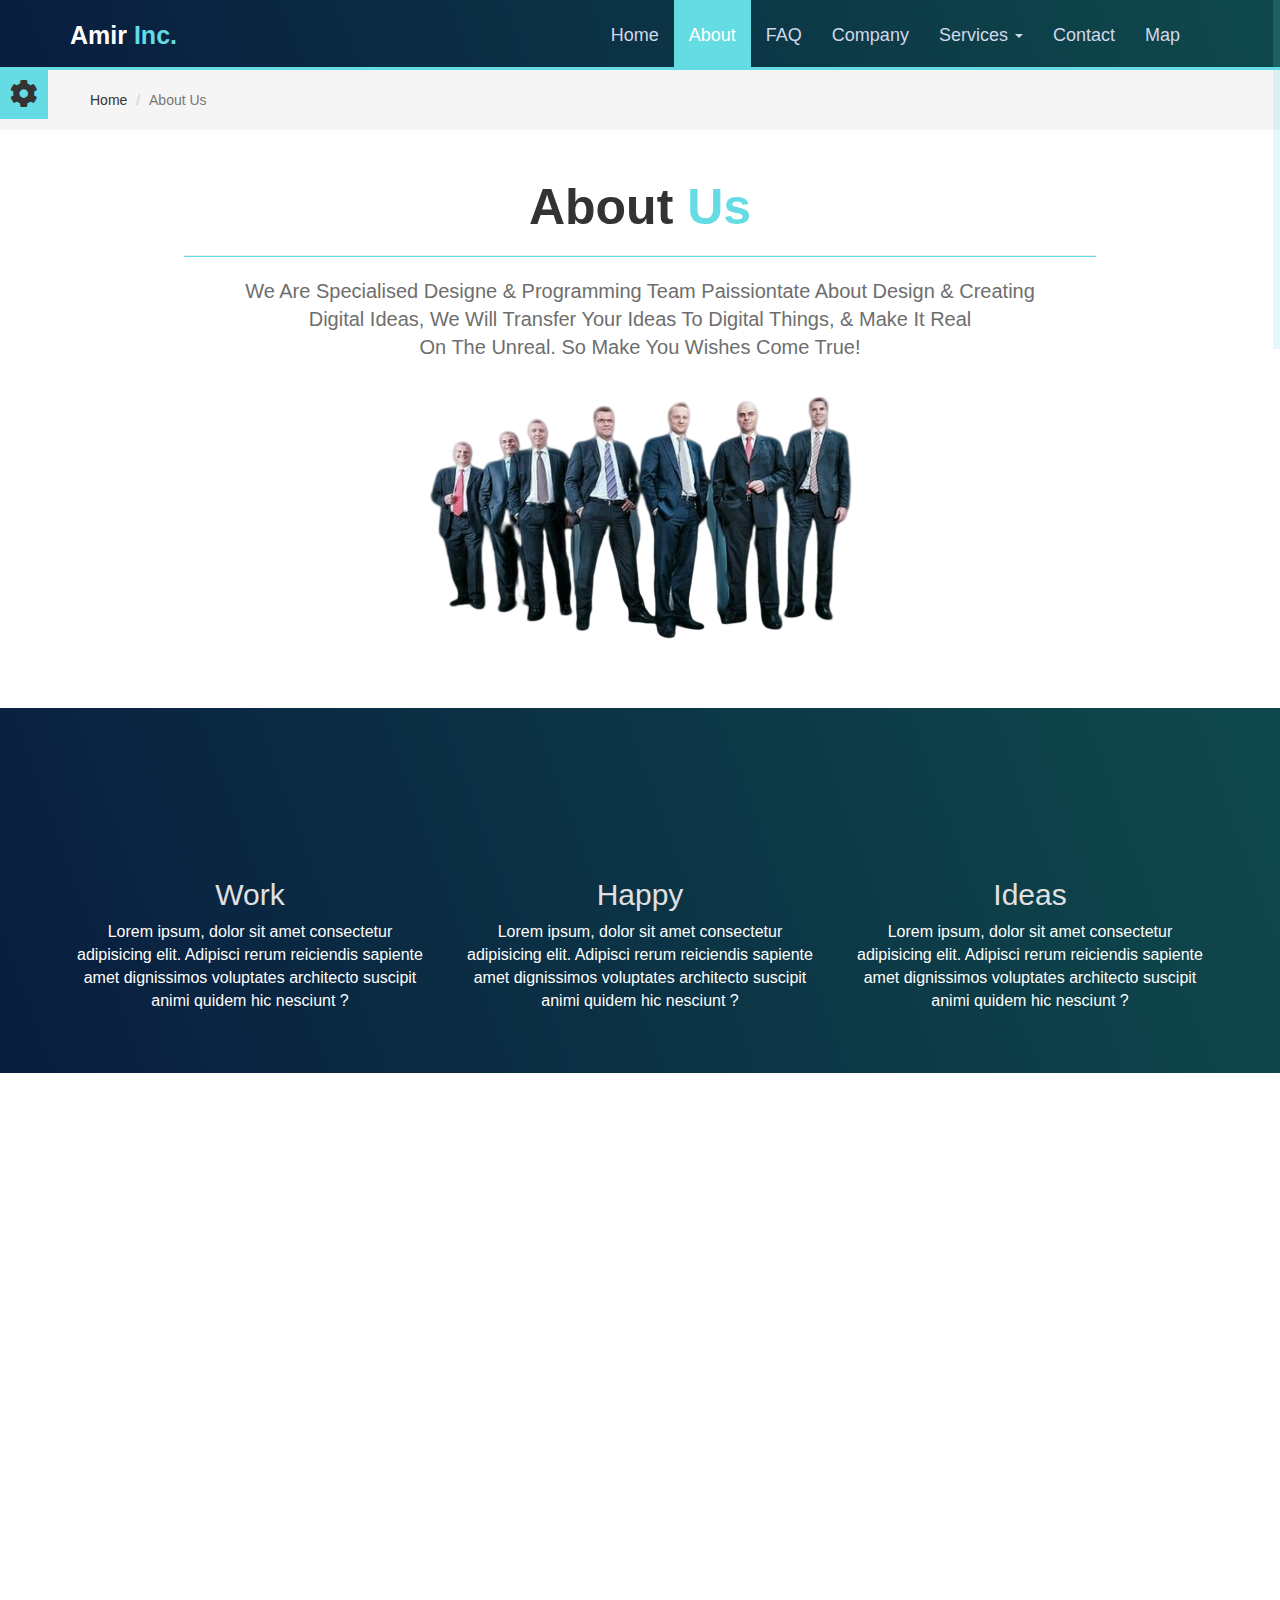
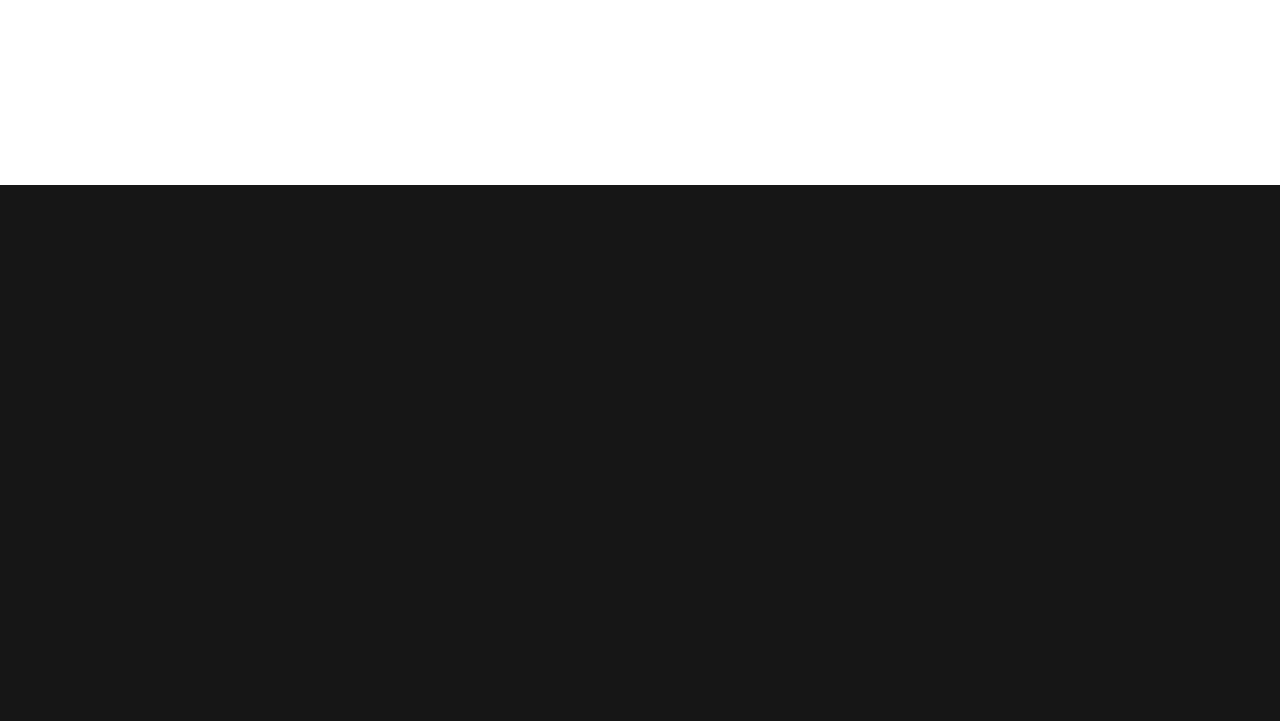
<file: about.html>
<!DOCTYPE html>
<html lang="en">
<head>
    <meta charset="UTF-8">
    <!-- First Mobile Meta -->
    <meta name="viewport" content="width=device-width, initial-scale=1.0">
    <!-- IE Compatibility Meta -->
    <meta http-equiv="X-UA-Compatible" content="ie=edge">
    <title>Bootstrap</title>
    <link rel="stylesheet" href="css/bootstrap.css">
    <link rel="stylesheet" href="css/animate.min.css">
    <link rel="stylesheet" href="css/all.min.css">
    <link rel="stylesheet" href="css/style.css">
    <link rel="stylesheet" href="css/pages.css">
    <!-- <link rel="stylesheet" href="css/bootstrap-rtl.css"> -->
    <!-- [If It IE 9]>
        <script src="js/html5shiv.min.js"></script>
        <script src="js/respond.min.js"></script>
    <![End If]-->
</head>
<body>

  <!-- Start Section Tool Box -->

  <div class="tool-box">
    <div class="color-option text-center">
      <h4>Pick A Color</h4>
      <input class="wow bounceInLeft"  type="text" placeholder="#000000">
      <button class="wow bounceInRight"  type="submit">Submit</button>
    </div>
    <div class="icon">
        <i class="fa fa-cog fa-2x"></i>
    </div>
  </div>

    <!-- Start Navogation Bar -->

    <nav class="navbar navbar-fixed-top navbar-inverse">
        <div class="container">
          <!-- Brand and toggle get grouped for better mobile display -->
          <div class="navbar-header">
            <button type="button" class="navbar-toggle collapsed" data-toggle="collapse" data-target="#mibile-case" aria-expanded="false">
              <span class="sr-only">Toggle navigation</span>
              <span class="icon-bar"></span>
              <span class="icon-bar"></span>
              <span class="icon-bar"></span>
            </button>
            <a class="navbar-brand hvr-push" href="#">Amir<span class="main-color"> Inc.</span></a>
          </div>
      
          <!-- Collect the nav links, forms, and other content for toggling -->
          <div class="collapse navbar-collapse" id="mibile-case">
            <ul class="nav navbar-nav navbar-right">
              <li><a href="index.html">Home<span class="sr-only">(current)</span></a></li>
              <li class="active"><a href="about.html">About</a></li>
              <li><a href="faq.html">FAQ</a></li>
              <li><a href="#">Company</a></li>
              <li class="dropdown">
                <a href="#" class="dropdown-toggle" data-toggle="dropdown" role="button" aria-haspopup="true" aria-expanded="false">Services <span class="caret"></span></a>
                <ul class="dropdown-menu">
                  <li><a href="#">HTML</a></li>
                  <li><a href="#">Css</a></li>
                  <li><a href="#">Javascript</a></li>
                  <li><a href="#">jQuery</a></li>
                  <li><a href="#">React.js</a></li>
                </ul>
              </li>
              <li><a href="#">Contact</a></li>
              <li><a href="#">Map</a></li>
            </ul>
            <!-- <form class="navbar-form navbar-left">
              <div class="form-group">
                <input type="text" class="form-control" placeholder="Search">
              </div>
              <button type="submit" class="btn btn-default">Submit</button>
            </form> -->
            <!-- <ul class="nav navbar-nav navbar-right">
              <li><a href="#">Link</a></li>
              <li class="dropdown">
                <a href="#" class="dropdown-toggle" data-toggle="dropdown" role="button" aria-haspopup="true" aria-expanded="false">Dropdown <span class="caret"></span></a>
                <ul class="dropdown-menu">
                  <li><a href="#">Action</a></li>
                  <li><a href="#">Another action</a></li>
                  <li><a href="#">Something else here</a></li>
                  <li role="separator" class="divider"></li>
                  <li><a href="#">Separated link</a></li>
                </ul>
              </li>
            </ul> -->
          </div><!-- /.navbar-collapse -->
        </div><!-- /.container-fluid -->
      </nav>

      <!-- End Navigation Bar -->

      <!-- Start Breadcrumb -->

      <div class="breadcrumb-holder">
          <div class="container">
              <ol class="breadcrumb">
                  <li><a href="index.html"></a>Home</li>
                  <li class="active">About Us</li>
              </ol>
          </div>
      </div>

      <!-- Start About Us Intro -->

      <div class="about-us text-center">
          <div class="container">
              <h1 class="wow rubberBand" data-wow-offset="400">About <span class="main-color">Us</span></h1>
              <hr class="main-background">
              <p class="lead">We Are Specialised Designe & Programming Team  Paissiontate About Design  & Creating <br> Digital Ideas,
                    We Will Transfer Your Ideas To Digital Things, & Make It Real <br> On The Unreal. So Make You Wishes Come True!</p>
              <img src="media/team.png" alt="team" class="wow zoomIn" data-wow-offset="200">
          </div>
      </div>

      <!-- Start Featrues -->

      <div class="featrues-about-us text-center">
          <div class="container">
              <div class="row">
                <div class="col-sm-4">
                <div class="feat">
                    <i class="fas fa-cogs fa-4x wow zoomIn" data-wow-offset="200"></i>
                    <h2>Work</h2>
                    <p>Lorem ipsum, dolor sit amet consectetur adipisicing elit. Adipisci rerum
                            reiciendis sapiente amet dignissimos voluptates architecto suscipit
                            animi quidem hic nesciunt ?</p>
                </div>
                </div>
                <div class="col-sm-4">
                    <div class="feat">
                        <i class="fas fa-child fa-4x wow zoomIn" data-wow-offset="200"></i>
                        <h2>Happy</h2>
                        <p>Lorem ipsum, dolor sit amet consectetur adipisicing elit. Adipisci rerum
                                reiciendis sapiente amet dignissimos voluptates architecto suscipit
                                animi quidem hic nesciunt ?</p>
                    </div>
                </div>
                <div class="col-sm-4">
                    <div class="feat">
                        <i class="fas fa-cog fa-4x wow zoomIn" data-wow-offset="200"></i>
                        <h2>Ideas</h2>
                        <p>Lorem ipsum, dolor sit amet consectetur adipisicing elit. Adipisci rerum
                                reiciendis sapiente amet dignissimos voluptates architecto suscipit
                                animi quidem hic nesciunt ?</p>
                    </div>
                </div>
            </div>
          </div>
      </div>


      <!-- Start Ceo Section -->

      <div class="ceo-about-us">
          <div class="container">
              <div class="row">
                  <div class="col-sm-5">
                      <div class="ceo-img wow zoomIn" data-wow-offset="400">
                          <img class="img-responsive" src="media/ceo.png" alt="CEO">
                      </div>
                  </div>
                  <div class="col-sm-7">
                      <div class="info">
                          <h2 class="h1 wow rubberBand" data-wow-offset="200">We Are Happy To <span class="main-color">Help You</span></h2>
                          <p class="lead wow bounceInRight" data-wow-offset="100">Hi Friend, I'm Amir Diafi The CEO and The Co-Founder To This Awesome Website.
                              I Hope You Enjoy In Our Site, We Are Here All Familly, and We Works So Hard To Make It Wonderfull Space Enjoy With Us, With Our <span class="fas fa-heart"></span>
                          </p>
                          <a href="" class="btn wow bounceInRight" data-wow-offset="100">Contact The CEO</a>
                      </div>
                  </div>
              </div>
          </div>
      </div>


        <!-- Start Footer -->

        <div class="footer">
        <div class="container">
            <div class="row">
            <div class="col-lg-4 col-md-12">
                <h2 class="main-color wow rubberBand" data-wow-offset="100">Site Mab</h2>
                <ul class="list-unstyled site-map-list">
                <li class="wow zoomIn" data-wow-offset="250">Home</li>
                <li class="wow zoomIn" data-wow-offset="250">About</li>
                <li class="wow zoomIn" data-wow-offset="250">Company</li>
                <li class="wow zoomIn" data-wow-offset="250">Code</li>
                <li class="wow zoomIn" data-wow-offset="250">Design</li>
                <li class="wow zoomIn" data-wow-offset="250">Host</li>
                <li class="wow zoomIn" data-wow-offset="250">Solutions</li>
                <li class="wow zoomIn" data-wow-offset="250">Sitemap</li>
                <li class="wow zoomIn" data-wow-offset="250">Contact</li>
                <div class="clearfix"></div>
                </ul>
                <ul class="list-unstyled socila-list">
                <li class="wow zoomIn" data-wow-offset="100"><i class="fab fa-instagram fa-2x"></i></li>
                <li class="wow zoomIn" data-wow-offset="100"><i class="fab fa-twitter fa-2x"></i></li>
                <li class="wow zoomIn" data-wow-offset="100"><i class="fab fa-google-plus-g fa-2x"></i></li>
                <li class="wow zoomIn" data-wow-offset="100"><i class="fab fa-facebook-f fa-2x"></i></li>
                <li class="wow zoomIn" data-wow-offset="100"><i class="fab fa-linkedin fa-2x"></i></li>
                <div class="clearfix"></div>
                </ul>
            </div>
            <div class="col-lg-4 col-md-6">
                <h2 class="main-color wow rubberBand" data-wow-offset="100">Recent Articles</h2>

                <div class="media">
                <a href="#" class="pull-left wow zoomIn" data-wow-offset="250">
                    <img class="media-object" src="media/animated image/1.jpg" alt="animate Programming">
                </a>
                <div class="media-body wow zoomIn" data-wow-offset="250">
                    <h4 class="media-heading">Programming</h4>
                    This Is Some Text About Programming Describe The Media Of Bootstrap 3.6.7
                </div>
                </div>
                <div class="media">
                <a href="#" class="pull-left wow zoomIn" data-wow-offset="150">
                    <img class="media-object" src="media/animated image/2.jpg" alt="animate Programming">
                </a>
                <div class="media-body wow zoomIn" data-wow-offset="150">
                    <h4 class="media-heading">Coding</h4>
                    This Is Some Text About Programming Describe The Media Of Bootstrap 3.6.7
                </div>
                </div>
                <div class="media">
                <a href="#" class="pull-left wow zoomIn" data-wow-offset="100">
                    <img class="media-object" src="media/animated image/3.jpg" alt="animate Programming">
                </a>
                <div class="media-body wow zoomIn" data-wow-offset="100">
                    <h4 class="media-heading">Web Deisgn</h4>
                    This Is Some Text About Programming Describe The Media Of Bootstrap 3.6.7
                </div>
                </div>
            </div>
            <div class="col-lg-4 col-md-6 our-work">
                <h2 class="main-color wow rubberBand" data-wow-offset="100">Our Awesome Work</h2>
                <img class="img-thumbnail wow zoomIn" data-wow-offset="200" src="media/our work/1.jpg" alt="work" title="See The Broject">
                <img class="img-thumbnail wow zoomIn" data-wow-offset="200" src="media/our work/2.jpg" alt="work" title="See The Broject">
                <img class="img-thumbnail wow zoomIn" data-wow-offset="200" src="media/our work/3.jpg" alt="work" title="See The Broject">
                <img class="img-thumbnail wow zoomIn" data-wow-offset="200" src="media/our work/4.jpg" alt="work" title="See The Broject">
            </div>
            </div>
        </div>
        <div class="copyright wow zoomIn" data-wow-offset="5">
            &copy; 2019 Designed With <i class="fas fa-coffee"></i> & <i class="fas fa-heart"></i> By <span>Amir Diafi</span>
            </div>
        </div>

    
        <!-- Start Go To Top Button -->

        <div class="go-to-top wow rubberBand">
            <span class="title">Back To Top</span>
        <i class="fas fa-chevron-up fa-2x"></i>
        </div>

    <!-- Start The Scripts -->
    <script src="js/jquery-3.4.1.min.js"></script>
    <script src="js/bootstrap.min.js"></script>
    <script src="js/jquery.counterup.min.js"></script>
    <script src="js/jquery.nicescroll.min.js"></script>
    <script src="js/wow.min.js"></script>
    <script src="js/jquery.waypoints.min.js"></script>
    <script src="js/plugin.js"></script>
</body>
</html>
</file>
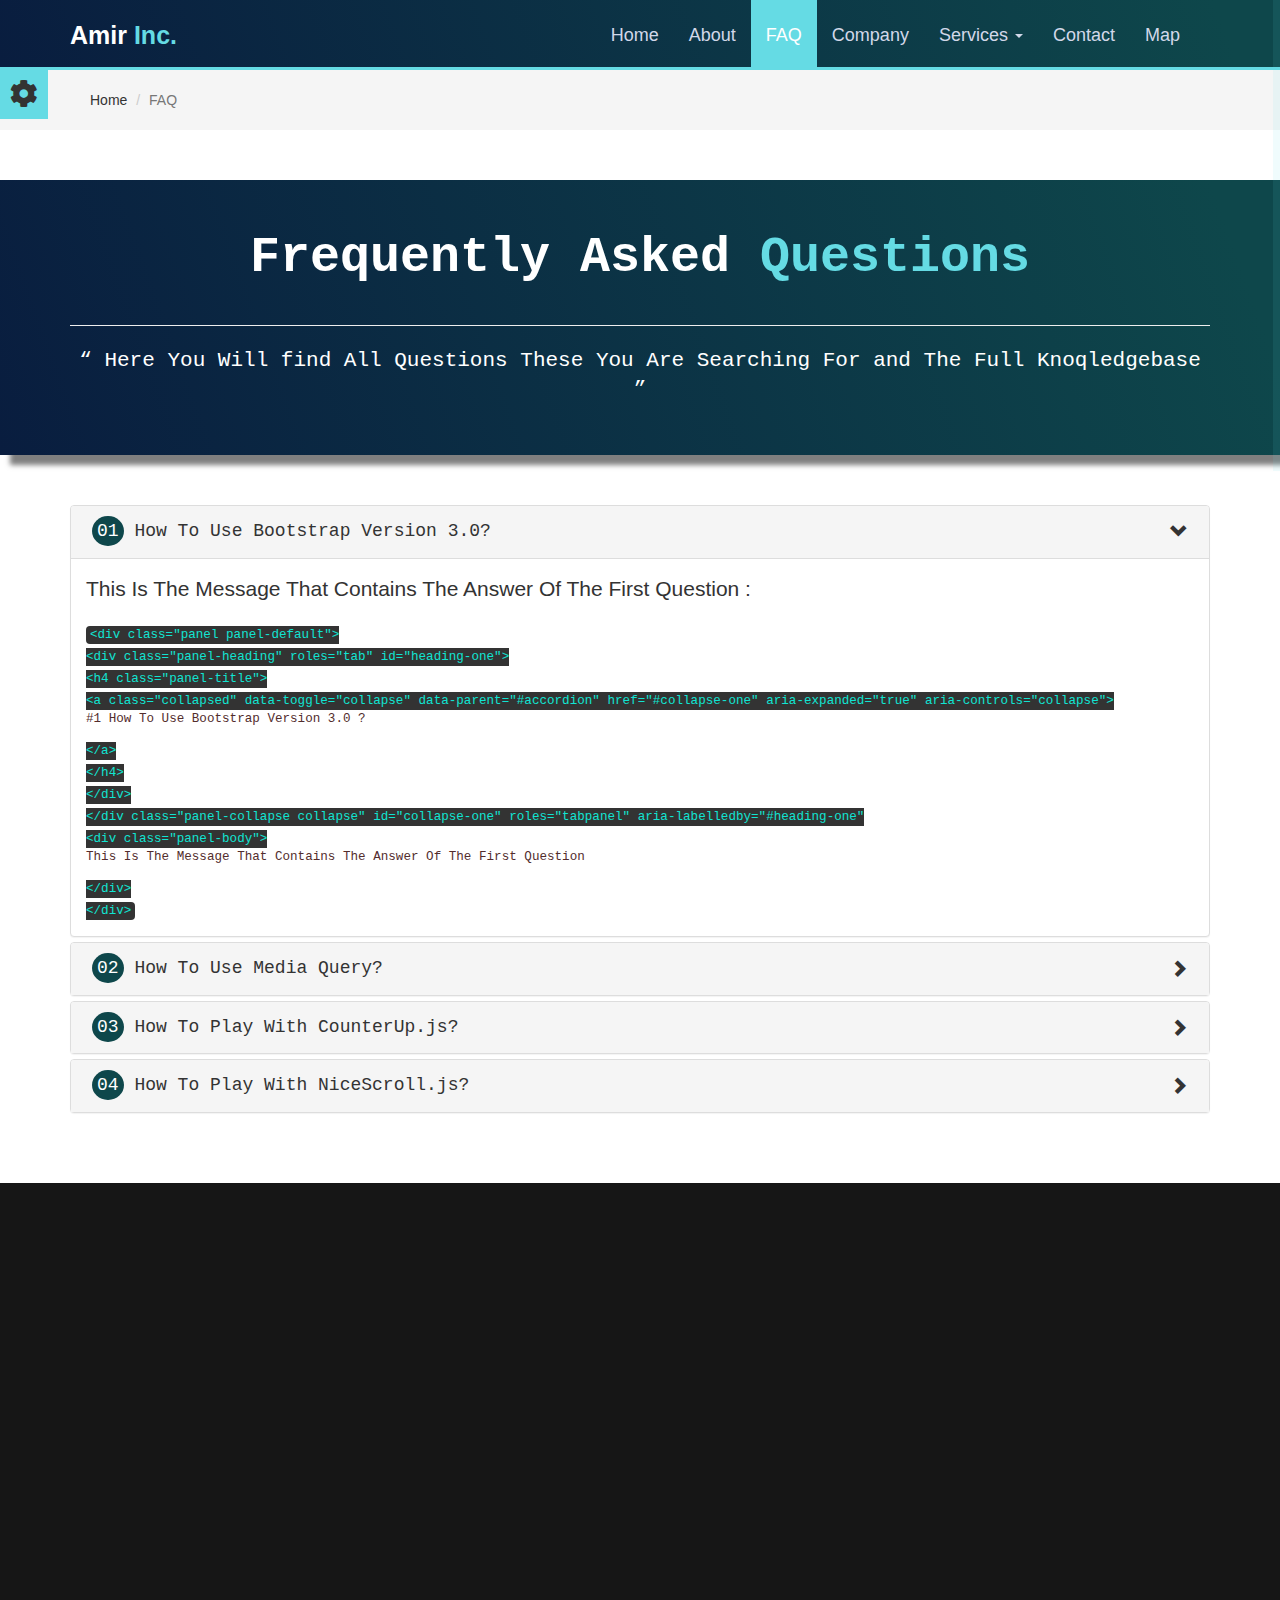
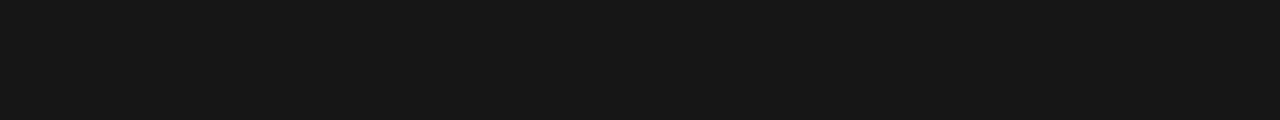
<file: faq.html>
<!DOCTYPE html>
<html lang="en">
<head>
    <meta charset="UTF-8">
    <!-- First Mobile Meta -->
    <meta name="viewport" content="width=device-width, initial-scale=1.0">
    <!-- IE Compatibility Meta -->
    <meta http-equiv="X-UA-Compatible" content="ie=edge">
    <title>Bootstrap</title>
    <link rel="stylesheet" href="css/bootstrap.css">
    <link rel="stylesheet" href="css/animate.min.css">
    <link rel="stylesheet" href="css/all.min.css">
    <link rel="stylesheet" href="css/style.css">
    <link rel="stylesheet" href="css/pages.css">
    <!-- <link rel="stylesheet" href="css/bootstrap-rtl.css"> -->
    <!-- [If It IE 9]>
        <script src="js/html5shiv.min.js"></script>
        <script src="js/respond.min.js"></script>
    <![End If]-->
</head>
<body>

  <!-- Start Section Tool Box -->

  <div class="tool-box">
    <div class="color-option text-center">
      <h4>Pick A Color</h4>
      <input class="wow bounceInLeft"  type="text" placeholder="#000000">
      <button class="wow bounceInRight"  type="submit">Submit</button>
    </div>
    <div class="icon">
        <i class="fa fa-cog fa-2x"></i>
    </div>
  </div>

    <!-- Start Navogation Bar -->

    <nav class="navbar navbar-fixed-top navbar-inverse">
        <div class="container">
          <!-- Brand and toggle get grouped for better mobile display -->
          <div class="navbar-header">
            <button type="button" class="navbar-toggle collapsed" data-toggle="collapse" data-target="#mibile-case" aria-expanded="false">
              <span class="sr-only">Toggle navigation</span>
              <span class="icon-bar"></span>
              <span class="icon-bar"></span>
              <span class="icon-bar"></span>
            </button>
            <a class="navbar-brand hvr-push" href="#">Amir<span class="main-color"> Inc.</span></a>
          </div>
      
          <!-- Collect the nav links, forms, and other content for toggling -->
          <div class="collapse navbar-collapse" id="mibile-case">
            <ul class="nav navbar-nav navbar-right">
              <li><a href="index.html">Home<span class="sr-only">(current)</span></a></li>
              <li><a href="about.html">About</a></li>
              <li class="active"><a href="faq.html">FAQ</a></li>
              <li><a href="#">Company</a></li>
              <li class="dropdown">
                <a href="#" class="dropdown-toggle" data-toggle="dropdown" role="button" aria-haspopup="true" aria-expanded="false">Services <span class="caret"></span></a>
                <ul class="dropdown-menu">
                  <li><a href="#">HTML</a></li>
                  <li><a href="#">Css</a></li>
                  <li><a href="#">Javascript</a></li>
                  <li><a href="#">jQuery</a></li>
                  <li><a href="#">React.js</a></li>
                </ul>
              </li>
              <li><a href="#">Contact</a></li>
              <li><a href="#">Map</a></li>
            </ul>
            <!-- <form class="navbar-form navbar-left">
              <div class="form-group">
                <input type="text" class="form-control" placeholder="Search">
              </div>
              <button type="submit" class="btn btn-default">Submit</button>
            </form> -->
            <!-- <ul class="nav navbar-nav navbar-right">
              <li><a href="#">Link</a></li>
              <li class="dropdown">
                <a href="#" class="dropdown-toggle" data-toggle="dropdown" role="button" aria-haspopup="true" aria-expanded="false">Dropdown <span class="caret"></span></a>
                <ul class="dropdown-menu">
                  <li><a href="#">Action</a></li>
                  <li><a href="#">Another action</a></li>
                  <li><a href="#">Something else here</a></li>
                  <li role="separator" class="divider"></li>
                  <li><a href="#">Separated link</a></li>
                </ul>
              </li>
            </ul> -->
          </div><!-- /.navbar-collapse -->
        </div><!-- /.container-fluid -->
      </nav>

      <!-- End Navigation Bar -->

      <!-- Start Breadcrumb -->

      <div class="breadcrumb-holder">
          <div class="container">
              <ol class="breadcrumb">
                  <li><a href="index.html"></a>Home</li>
                  <li class="active">FAQ</li>
              </ol>
          </div>
      </div>

      <!-- Start Itro Fequently Asked Questions -->

      <div class="intro-faq text-center">
          <div class="container">
              <h1>Frequently Asked <span class="main-color">Questions</span></h1>
              <hr>
              <p class="lead"><q> Here You Will find All Questions These You Are Searching For and The Full Knoqledgebase </q></p>
          </div>
      </div>

      <!-- Start Accordion FAQ -->

      <div class="faq-questions">
          <div class="container">
              <div class="panel-group" id="accordion" roles="tablist" aria-multiselectble="true">

                <!-- Start Question One -->
                <div class="panel panel-default">
                    <div class="panel-heading" roles="tab" id="heading-one">
                        <h4 class="panel-title">
                            <a class="collapsed" data-toggle="collapse" data-parent="#accordion" href="#collapse-one" aria-expanded="true" aria-controls="collapse">
                                <span>01</span> How To Use Bootstrap Version 3.0?
                            </a>
                        </h4>
                    </div>
                    <div class="panel-collapse collapse in" id="collapse-one" roles="tabpanel" aria-labelledby="#heading-one">
                        <div class="panel-body">
                            <p class="lead">This Is The Message That Contains The Answer Of The First Question :</p>
                            <code>
                                &lt;div class="panel panel-default"&gt;<br>
                                &lt;div class="panel-heading" roles="tab" id="heading-one"&gt;<br>
                                &lt;h4 class="panel-title"&gt;<br>
                                &lt;a class="collapsed" data-toggle="collapse" data-parent="#accordion" href="#collapse-one" aria-expanded="true" aria-controls="collapse"&gt;
                                <p>#1 How To Use Bootstrap Version 3.0 ?</p>
                                &lt;/a&gt;<br>
                                &lt;/h4&gt;<br>
                                &lt;/div&gt;<br>
                                &lt;/div class="panel-collapse collapse" id="collapse-one" roles="tabpanel" aria-labelledby="#heading-one"<br>
                                &lt;div class="panel-body"&gt;<br><p>
                                This Is The Message That Contains The Answer Of The First Question
                                </p>
                                &lt;/div&gt;<br>
                                &lt;/div&gt;
                            </code>
                        </div>
                    </div>
                </div>

                <!-- Start Question Tow -->
                <div class="panel panel-default">
                        <div class="panel-heading" roles="tab" id="heading-tow">
                            <h4 class="panel-title">
                                <a class="collapsed" data-toggle="collapse" data-parent="#accordion" href="#collapse-tow" aria-expanded="true" aria-controls="collapse">
                                <span>02</span> How To Use Media Query?
                                </a>
                            </h4>
                        </div>
                        <div class="panel-collapse collapse" id="collapse-tow" roles="tabpanel" aria-labelledby="#heading-tow">
                            <div class="panel-body">
                                <p class="lead">This Is The Message That Contains The Answer Of The First Second :</p>
                                <code>
                                    &lt;div class="panel panel-default"&gt;<br>
                                    &lt;div class="panel-heading" roles="tab" id="heading-one"&gt;<br>
                                    &lt;h4 class="panel-title"&gt;<br>
                                    &lt;a class="collapsed" data-toggle="collapse" data-parent="#accordion" href="#collapse-one" aria-expanded="true" aria-controls="collapse"&gt;
                                    <p>#1 How To Use Accordion Bootstrap Version 3.0 ?</p>
                                    &lt;/a&gt;<br>
                                    &lt;/h4&gt;<br>
                                    &lt;/div&gt;<br>
                                    &lt;/div class="panel-collapse collapse" id="collapse-one" roles="tabpanel" aria-labelledby="#heading-one"<br>
                                    &lt;div class="panel-body"&gt;<br><p>
                                    This Is The Message That Contains The Answer Of The First Question
                                    </p>
                                    &lt;/div&gt;<br>
                                    &lt;/div&gt;
                                </code>
                            </div>
                        </div>
                    </div>

                       <!-- Start Question Three -->
                    <div class="panel panel-default">
                        <div class="panel-heading" roles="tab" id="heading-three">
                            <h4 class="panel-title">
                                <a class="collapsed" data-toggle="collapse" data-parent="#accordion" href="#collapse-three" aria-expanded="true" aria-controls="collapse">
                                    <span>03</span> How To Play With CounterUp.js?
                                </a>
                            </h4>
                        </div>
                        <div class="panel-collapse collapse" id="collapse-three" roles="tabpanel" aria-labelledby="#heading-three">
                            <div class="panel-body">
                                <p class="lead">This Is The Message That Contains The Answer Of The Third Question :</p>
                                <code>
                                    &lt;div class="panel panel-default"&gt;<br>
                                    &lt;div class="panel-heading" roles="tab" id="heading-one"&gt;<br>
                                    &lt;h4 class="panel-title"&gt;<br>
                                    &lt;a class="collapsed" data-toggle="collapse" data-parent="#accordion" href="#collapse-one" aria-expanded="true" aria-controls="collapse"&gt;
                                    <p>#1 How To Use Accordion Bootstrap Version 3.0 ?</p>
                                    &lt;/a&gt;<br>
                                    &lt;/h4&gt;<br>
                                    &lt;/div&gt;<br>
                                    &lt;/div class="panel-collapse collapse" id="collapse-one" roles="tabpanel" aria-labelledby="#heading-one"<br>
                                    &lt;div class="panel-body"&gt;<br><p>
                                    This Is The Message That Contains The Answer Of The First Question
                                    </p>
                                    &lt;/div&gt;<br>
                                    &lt;/div&gt;
                                </code>
                            </div>
                        </div>
                    </div>

                       <!-- Start Question four -->
                    <div class="panel panel-default">
                        <div class="panel-heading" roles="tab" id="heading-four">
                            <h4 class="panel-title">
                                <a class="collapsed" data-toggle="collapse" data-parent="#accordion" href="#collapse-four" aria-expanded="true" aria-controls="collapse">
                                    <span>04</span> How To Play With NiceScroll.js?
                                </a>
                            </h4>
                        </div>
                        <div class="panel-collapse collapse" id="collapse-four" roles="tabpanel" aria-labelledby="#heading-four">
                            <div class="panel-body">
                                <p class="lead">This Is The Message That Contains The Answer Of The Fourth Question :</p>
                                <code>
                                    &lt;div class="panel panel-default"&gt;<br>
                                    &lt;div class="panel-heading" roles="tab" id="heading-one"&gt;<br>
                                    &lt;h4 class="panel-title"&gt;<br>
                                    &lt;a class="collapsed" data-toggle="collapse" data-parent="#accordion" href="#collapse-one" aria-expanded="true" aria-controls="collapse"&gt;
                                    <p>#1 How To Use Accordion Bootstrap Version 3.0 ?</p>
                                    &lt;/a&gt;<br>
                                    &lt;/h4&gt;<br>
                                    &lt;/div&gt;<br>
                                    &lt;/div class="panel-collapse collapse" id="collapse-one" roles="tabpanel" aria-labelledby="#heading-one"<br>
                                    &lt;div class="panel-body"&gt;<br><p>
                                    This Is The Message That Contains The Answer Of The First Question
                                    </p>
                                    &lt;/div&gt;<br>
                                    &lt;/div&gt;
                                </code>
                            </div>
                        </div>
                    </div>

                    

              </div>
          </div>
      </div>



        <!-- Start Footer -->

        <div class="footer">
        <div class="container">
            <div class="row">
            <div class="col-lg-4 col-md-12">
                <h2 class="main-color wow rubberBand" data-wow-offset="100">Site Mab</h2>
                <ul class="list-unstyled site-map-list">
                <li class="wow zoomIn" data-wow-offset="250">Home</li>
                <li class="wow zoomIn" data-wow-offset="250">About</li>
                <li class="wow zoomIn" data-wow-offset="250">Company</li>
                <li class="wow zoomIn" data-wow-offset="250">Code</li>
                <li class="wow zoomIn" data-wow-offset="250">Design</li>
                <li class="wow zoomIn" data-wow-offset="250">Host</li>
                <li class="wow zoomIn" data-wow-offset="250">Solutions</li>
                <li class="wow zoomIn" data-wow-offset="250">Sitemap</li>
                <li class="wow zoomIn" data-wow-offset="250">Contact</li>
                <div class="clearfix"></div>
                </ul>
                <ul class="list-unstyled socila-list">
                <li class="wow zoomIn" data-wow-offset="100"><i class="fab fa-instagram fa-2x"></i></li>
                <li class="wow zoomIn" data-wow-offset="100"><i class="fab fa-twitter fa-2x"></i></li>
                <li class="wow zoomIn" data-wow-offset="100"><i class="fab fa-google-plus-g fa-2x"></i></li>
                <li class="wow zoomIn" data-wow-offset="100"><i class="fab fa-facebook-f fa-2x"></i></li>
                <li class="wow zoomIn" data-wow-offset="100"><i class="fab fa-linkedin fa-2x"></i></li>
                <div class="clearfix"></div>
                </ul>
            </div>
            <div class="col-lg-4 col-md-6">
                <h2 class="main-color wow rubberBand" data-wow-offset="100">Recent Articles</h2>

                <div class="media">
                <a href="#" class="pull-left wow zoomIn" data-wow-offset="250">
                    <img class="media-object" src="media/animated image/1.jpg" alt="animate Programming">
                </a>
                <div class="media-body wow zoomIn" data-wow-offset="250">
                    <h4 class="media-heading">Programming</h4>
                    This Is Some Text About Programming Describe The Media Of Bootstrap 3.6.7
                </div>
                </div>
                <div class="media">
                <a href="#" class="pull-left wow zoomIn" data-wow-offset="150">
                    <img class="media-object" src="media/animated image/2.jpg" alt="animate Programming">
                </a>
                <div class="media-body wow zoomIn" data-wow-offset="150">
                    <h4 class="media-heading">Coding</h4>
                    This Is Some Text About Programming Describe The Media Of Bootstrap 3.6.7
                </div>
                </div>
                <div class="media">
                <a href="#" class="pull-left wow zoomIn" data-wow-offset="100">
                    <img class="media-object" src="media/animated image/3.jpg" alt="animate Programming">
                </a>
                <div class="media-body wow zoomIn" data-wow-offset="100">
                    <h4 class="media-heading">Web Deisgn</h4>
                    This Is Some Text About Programming Describe The Media Of Bootstrap 3.6.7
                </div>
                </div>
            </div>
            <div class="col-lg-4 col-md-6 our-work">
                <h2 class="main-color wow rubberBand" data-wow-offset="100">Our Awesome Work</h2>
                <img class="img-thumbnail wow zoomIn" data-wow-offset="200" src="media/our work/1.jpg" alt="work" title="See The Broject">
                <img class="img-thumbnail wow zoomIn" data-wow-offset="200" src="media/our work/2.jpg" alt="work" title="See The Broject">
                <img class="img-thumbnail wow zoomIn" data-wow-offset="200" src="media/our work/3.jpg" alt="work" title="See The Broject">
                <img class="img-thumbnail wow zoomIn" data-wow-offset="200" src="media/our work/4.jpg" alt="work" title="See The Broject">
            </div>
            </div>
        </div>
        <div class="copyright wow zoomIn" data-wow-offset="5">
            &copy; 2019 Designed With <i class="fas fa-coffee"></i> & <i class="fas fa-heart"></i> By <span>Amir Diafi</span>
            </div>
        </div>

    
        <!-- Start Go To Top Button -->

        <div class="go-to-top wow rubberBand">
            <span class="title">Back To Top</span>
        <i class="fas fa-chevron-up fa-2x"></i>
        </div>

    <!-- Start The Scripts -->
    <script src="js/jquery-3.4.1.min.js"></script>
    <script src="js/bootstrap.min.js"></script>
    <script src="js/jquery.counterup.min.js"></script>
    <script src="js/jquery.nicescroll.min.js"></script>
    <script src="js/wow.min.js"></script>
    <script src="js/jquery.waypoints.min.js"></script>
    <script src="js/plugin.js"></script>
</body>
</html>
</file>
<file: css/style.css>
body{
    padding-top: 70px;
    overflow: hidden;
    /* transform: perspective(700px) */
    font-family: Verdana, Geneva, Tahoma, sans-serif
}

/* Start My Own Framework */

.main-color{
    color: rgb(101, 219, 228)
}

.main-background{
    background :linear-gradient(-110deg, rgb(14, 71, 75) 5%, rgb(9, 29, 63));
}

@media (max-width: 767px){
     .h1{
        font-size: 29px
    }
}

.dropdown-menu > li > a,
.tool-box .color-option button,
.dropdown-menu > li > a,
.features .feat span.glyphicon,
.testimonials .carousel-indicators li,
.price-table .price-box,
.price-table .btn,
.our-team .row > div .person .info,
.our-team .row > div .person .info ul li,
.subscribe form .box-subscribe button,
.statistics .row > div,
.contact-us form > div:nth-of-type(2)  button,
.our-clients img,
.footer .site-map-list li,
.footer .socila-list li,
.footer .socila-list li,
.go-to-top i{
    -webkit-transition: all .2s ease;
    -moz-transition: all .2s ease;
    -o-transition: all .2s ease;
    transition: all .2s ease;
}
.contact-us .h1, 
.about .h1 , .our-skills .h1,
.statistics .h1, .our-team .h1, .price-table .h1,
.testimonials .h1, .features .h1{
    margin-bottom: 40px;
    margin-top: 0
}
.testimonials, .features,
.price-table, .subscribe, .statistics .overlay,
.our-skills, .contact-us .overlay{
    margin: 50px 0;
    padding: 50px 0;
}


/* End My Own Framework */


/****** Start Overriding Bootstrap *******/
.tool-box {
    position: fixed;
    z-index: 999;
    width: 100%
}

.tool-box .color-option{
    background: #333;
    width: 440px;
    padding: 30px;
    color: rgb(224, 224, 224);
    display: inline-block;
    position: absolute;
    left: 50%;
    top: 50%;
    transform: translateX(-50%);
    display: none 
}
.tool-box .color-option h4{
    margin-bottom: 20px;
    border-bottom: 1px solid #eee;
    padding-bottom: 10px;
    margin: 0 80px 20px
}

.tool-box .color-option input{
    border: none;
    border-radius: 0;
    color :#000;
    padding: 10px 20px;
    font-size: 16px;
    /* background: linear-gradient(-110deg, rgba(14, 71, 75, 0.274) 5%, rgba(9, 29, 63, 0.253));  */
}

.tool-box .color-option input::-webkit-input-placeholder{
    color :rgb(128, 128, 128);
    
}

.tool-box .color-option button{
    border-radius: 0;
    border: none;
    margin-left: -5px;
    padding: 10px 20px;
    background: rgb(14, 71, 75);
    font-size: 16px
}

.tool-box .color-option button:hover{
    background: rgb(101, 219, 228);
    color: #3f3f3f;
}
.tool-box .icon {
    background: rgb(101, 219, 228);
    padding: 10px;
    color: #333;
    display: inline-block;
}

.tool-box .icon i{
    cursor: pointer;
}

@media (max-width: 767px) {
    .tool-box .icon{
        padding: 5px;
        position: absolute;
        right: 0
    }
    .tool-box .color-option{
        width: 300px;
        padding: 15px;
        top: 150px;
    }
    .tool-box .color-option h4{
        margin: 0 50px 20px
    }
    .tool-box .color-option button{
        margin-left: -5px;
        padding: 7px 15px;
        font-size: 14px;
        margin-top: 15px
    }
    .tool-box .color-option input{
        border: none;
        border-radius: 0;
        color :#000;
        padding: 7px 15px;
        font-size: 14px;
    }
}
/* The Main Navbar */

.navbar-fixed-top .navbar-collapse, .navbar-fixed-bottom .navbar-collapse 
{
    max-height: 550px;
}

.navbar{
    border: none;
    background :linear-gradient(-110deg, rgb(14, 71, 75) 5%, rgb(9, 29, 63));
    height: 70px;
    margin-bottom: 0;
    border-radius: 0;
    border-bottom: 3px solid rgb(101, 219, 228);
}

/* Navbar Icon Toggle */

.navbar .navbar-toggle{
    margin-top: 18px;
    margin-right: 18px;
    z-index: 55;
}

.navbar .navbar-toggle:hover,
.navbar .navbar-toggle:focus{
    background: rgb(101, 219, 228)
}

.navbar-inverse .navbar-collapse{
    border:none
}

.navbar-inverse .navbar-nav > li > a {
    color: rgb(210, 216, 233);
    font-size: 18px;
    padding: 25px 15px;
}

/* Navbar Brand */

.navbar > .container .navbar-brand, .navbar >
 .container-fluid .navbar-brand{
    color:  #FFF;
    font-weight: bolder;
    font-size: 25px;
    line-height: 40px
}

.navbar-inverse .navbar-nav > .open > a, .navbar-inverse .navbar-nav >
 .open > a:hover, .navbar-inverse .navbar-nav > .open > a:focus{
    background-color: rgb(101, 219, 228);
 }

.navbar-inverse .navbar-nav > .active >
 a, .navbar-inverse .navbar-nav >
 .active > a:hover, .navbar-inverse .navbar-nav >
  .active > a:focus {
    background-color: rgb(101, 219, 228);
}

/* Navbar Nav */

.navbar{
    z-index:99 ;
}

.navbar-nav {
    margin-right: 15px;
}

/* Navbar Drop Menu */

.nav .dropdown-menu{
    background :linear-gradient(-110deg, rgb(14, 71, 75) 5%, rgb(9, 29, 63));
    border-bottom: 3px solid rgb(101, 219, 228);
    border-top: 3px solid rgb(101, 219, 228);
    min-width: 210px;
    left: 0;
    right: auto;
    z-index: 3;
}

.dropdown-menu > li > a {
    color: #ffffff;
    padding: 6px 20px
}

.dropdown-menu > li > a:hover,
 .dropdown-menu > li > a:focus {
    color: #ffffff;
    background-color: rgb(101, 219, 228);
    padding-left: 25px
}

.dropdown-menu .divider{
    background-color: rgb(101, 219, 228)
}

@media (max-width: 767px) {
    .navbar-inverse .navbar-nav > li > a {
        color: rgb(101, 219, 228);
        font-size: 18px;
        padding: 10px 15px;
    }
    .navbar-collapse{
        background :linear-gradient(-110deg, rgb(14, 71, 75) 5%, rgb(9, 29, 63));
        margin-top: 10px
    }

    .navbar-inverse .navbar-nav .open .dropdown-menu > li > a{
        color: rgb(255, 255, 255)
    }
    .navbar-inverse .navbar-nav .open .dropdown-menu > li > a:hover,
    .navbar-inverse .navbar-nav .open .dropdown-menu > li > a:focus {
    background: rgb(101, 219, 228);
    padding-left: 35px
    }
    .navbar-inverse .navbar-nav .open .dropdown-menu .divider{
        background-color: rgb(101, 219, 228)
    }
    .navbar > .container .navbar-brand, .navbar >
 .container-fluid .navbar-brand{
     font-size: 20px
 }
}

@media (min-width: 768px) and (max-width: 991px){
    .navbar-inverse .navbar-nav > li > a {
        color: rgb(101, 219, 228);
        font-size: 16px;
        padding: 25px 10px;
    }
}

/* Start Slider */

.header .carousel-indicators{
    z-index: 1;
}

.header .carousel-indicators li{
    width: 18px;
    height: 18px
}

.header .carousel-indicators li.active{
    width:18px;
    height: 18px;
    background: rgb(101, 219, 228)

}

.header .carousel-inner .item h1{
    font-size: 50px
}

.header .carousel-inner .item img{
    width: 100%;
    height: 100%
}

.header .carousel-caption{
    bottom: 30%;
}

.header .carousel-caption .btn{
    padding: 10px 20px ;
    border-radius: 0;
    letter-spacing: 2px;
    font-weight: bold
}
.header .carousel-caption .btn:hover{
    color: #FFF
}
.header .carousel-caption .btn.first{
    background:  linear-gradient(-110deg, rgb(14, 71, 75) 5%, rgb(9, 29, 63))
}
.header .carousel-caption .btn.first:hover{
    background: linear-gradient(-110deg, rgba(14, 71, 75, 0.781) 5%, rgba(9, 29, 63, 0.719))
}
.header .carousel-caption .btn.sec{
    background: rgba(0, 0, 0, .5)
}
.header .carousel-caption .btn.sec:hover{
    background: rgba(0, 0, 0, 0.747)
}

@media (max-width: 767px){
    .header .carousel-inner .item h1{
        font-size: 40px
    }
    .header .carousel-indicators li{
        width: 12px;
        height: 12px
    }
    .header .carousel-indicators li.active{
        width: 14px;
        height: 14px
    }
    .header .carousel-caption .btn{
        padding: 7px 15px;
        font-size: 14px;
        letter-spacing: none
    }
}

@media (min-width: 768px) and (max-width: 990px){
    .header .carousel-inner .item h1{
        font-size: 40px
    }
}

/****** End Overriding Bootstrap ******/

/* Start About */

.about{
    padding: 50px 0;
}

/* Start Section Features */

.features{
    background: #eee;
}

.features .feat{
    margin-bottom: 30px
}

.features .feat span.glyphicon{
    font-size: 30px;
    padding: 30px;
    /* border: 1px solid #ccc; */
    border-radius: 50%;
    cursor: pointer;
    box-shadow: 3px 5px 5px rgba(0, 0, 0, .5);
    /* background: #FFF */
}
.features .feat span.glyphicon:hover{
    color: #FFF;
    background: rgb(101, 219, 228)
}

.features .feat h3{
    color: #3f3f3f
}

.features .feat p.lead{
    font-size: 18px;
}

@media (max-width: 767px) {
    .features .feat p.lead{
        font-size: 16px
    }
    .features .feat h3{
        font-size: 20px
    }
    .features .feat span.glyphicon{
        padding: 20px;
        font-size: 22px
    }
}


/* End Features */

/* Start Testimonials */

.testimonials .carousel-inner{
    background: url(../media/1.jpg) no-repeat center center fixed ;
    -webkit-background-size: cover;
    -moz-background-size: cover;
    -o-background-size: cover;
    background-size: cover;
    height: 340px
}

.testimonials .item {
    height :100%;
    background: rgba(0, 0, 0, .5);
}

.testimonials .carousel-indicators li {
    width: 100px;
    height: 100px;
    border: 2px solid #eee;
    padding: 5px;
    border-radius: 50%;
    filter: grayscale(1);
    margin: 0 10px;
}

.testimonials .carousel-indicators li:first-of-type{
    background: url(../media/m1.jpg) no-repeat center;
    -webkit-background-size: cover;
    -moz-background-size: cover;
    -o-background-size: cover;
    background-size: cover;
}
.testimonials .carousel-indicators li:nth-of-type(2){
    background: url(../media/m2.jpg) no-repeat center;
    -webkit-background-size: cover;
    -moz-background-size: cover;
    -o-background-size: cover;
    background-size: cover;
}
.testimonials .carousel-indicators li:nth-of-type(3){
    background: url(../media/m3.jpg) no-repeat center;
    -webkit-background-size: cover;
    -moz-background-size: cover;
    -o-background-size: cover;
    background-size: cover;
}
.testimonials .carousel-indicators li:last-of-type{
    background: url(../media/m5.jpg) no-repeat top;
    -webkit-background-size: cover;
    -moz-background-size: cover;
    -o-background-size: cover;
    background-size: cover;
}

.testimonials .carousel-indicators li.active {
    filter: grayscale(0);
    width: 110px;
    height: 110px;
    border-color: rgb(101, 219, 228)
}

.testimonials .carousel-caption{
    bottom: 35%;
}

.testimonials .carousel-caption h3{
    text-transform: uppercase;
    padding-bottom: 20px
}

.testimonials .carousel-caption p.lead{
    font-size: 18px;
    color: #ccc
}

@media (max-width: 767px) {
    .testimonials .carousel-inner{
        height: 270px;
    }
    .testimonials .carousel-caption{
        bottom: 20%;
    }
    .testimonials .carousel-caption h3{
        font-size: 19px;
        padding-bottom: 8px
    }
    
    .testimonials .carousel-caption p.lead{
        font-size: 16px
    }
    .testimonials .carousel-indicators li {
        width: 45px;
        height: 45px;
        margin: 0 3px;
    }
    .testimonials .carousel-indicators li.active{
        width: 50px;
        height: 50px;
    }
}

@media (min-width: 768px) and (max-width:990px){
    .testimonials .carousel-indicators li {
        width: 75px;
        height: 75px;
        margin: 0 3px
    }
    .testimonials .carousel-indicators li.active{
        width: 80px;
        height: 80px
    }
    .testimonials .carousel-caption{
        bottom: 26%
    }
    .testimonials .carousel-inner{
        height: 300px
    }
    .testimonials .carousel-caption h3{
        font-size: 20px;
        padding-bottom: 15px
    }
    .testimonials .carousel-caption p.lead{
        font-size: 18px;
        line-height: 1.5em
    }
}

/* Start Plans */

.price-table{
    background: #eee;
    color: #dadada;
}

.price-table .h1{
    color: #000;
}

.price-table .price-box{
    border: none;
    padding-top: 20px;
    padding-bottom: 20px;
    box-shadow: 10px 10px 10px rgba(0, 0, 0, .5);
    background :linear-gradient(-110deg, rgb(14, 71, 75) 5%, rgb(9, 29, 63));
    margin-bottom: 40px;
}
.price-table .price-box:hover{
    box-shadow: none
}

.price-table .price-box span{
    font-size: 60px;
    color: #FFF;
    width: 120px;
    height: 120px;
    border-radius: 50%;
    line-height: 120px;
    box-shadow: 5px 5px 15px rgba(0, 0, 0, .5);
    background :linear-gradient(-110deg, rgb(14, 71, 75) 5%, rgb(9, 29, 63));
}

.price-table .price-box h2{
    font-size: 28px;
    text-transform: uppercase;
    margin-bottom: 15px;
    font-weight: normal
}

.price-table .price-box h3{
    font-weight: bold;
    font-size: 35px
}
.price-table .row ul li{
    line-height: 250%;
    font-size: 18px;
    font-weight: bold
}

.price-table .btn{
    box-shadow: 5px 5px 15px rgba(0, 0, 0, .5);
    background :linear-gradient(-110deg, rgb(14, 71, 75) 5%, rgb(9, 29, 63));
    padding: 10px 40px;
    color: #FFF;
    letter-spacing: .3em;
    border:none;
    text-transform: uppercase   
}

.price-table .btn:hover{
    box-shadow: none
}

@media (max-width: 767px) {
    .price-table{
        padding: 20px 0;
        margin: 20px 0;
    }
    .price-table h1{
        margin-bottom: 20px;
    }
    .price-table .price-box span{
        font-size: 40px;
        height: 80px;
        width: 80px;
        line-height: 80px
    }
    .price-table .price-box h2{
        font-size: 22px
    }
    .price-table .price-box h3{
        font-size: 28px
    }
    .price-table .price-box ul li{
        font-size: 17px
    }
    .price-table .price-box .btn{
        padding: 10px 20px
    }
}
@media (min-width: 768px){
    .price-table .price-box .btn{
        padding: 10px 40px
    }
}

/* Start Our Team */

.our-team{
    background: url(../media/18.jpg) no-repeat center center fixed;
    -webkit-background-size: cover;
    -moz-background-size: cover;
    -o-background-size: cover;
    background-size: cover;
    min-height:500px;
    color: #FFF
}

.our-team .overlay{
    width: 100%;
    height: 100%;
    background: rgba(0, 0, 0, .8);
    padding: 70px 0;
}
.our-team .row > div .person{
    height :250px;
    position: relative;
    overflow: hidden;
    box-shadow: 10px 10px 10px rgba(0, 0, 0, .5);
    margin-bottom: 30px;
    /* border-radius: 0 0 50% 50%  */
}
.our-team .row > div .person img{
    width: 100%;
    height: 100%;
    /* border-radius: 0 0 50% 50%  */
}

.our-team .row > div .person .info{
    position: absolute;
    bottom:-250px;left:0;
    background: linear-gradient(-110deg, rgba(14, 71, 75, 0.699) 5%, rgb(9, 29, 63, 0.699));;
    width: 100%;
    height:100%;
    padding-top: 10px;
    border-bottom: 3px solid rgb(101, 219, 228);
    border-radius:  50% 
}

.our-team .row > div .person:hover .info{
    bottom: 0
}

.our-team .row > div .person .info h2{
    font-size: 25px;
    color: #d4d4d4;
    border-bottom: 1px solid rgb(101, 219, 228);
    margin: 20px;
    padding-bottom: 10px
}

.our-team .row > div .person .info p.lead{
    font-size: 18px;
    color: #FFF
}

.our-team .row > div .person .info ul li{
    display: inline-block;
    font-size: 22px;
    margin: 0 10px;
    border: 1px solid rgb(101, 219, 228);
    border-radius: 50%;
    width: 50px;
    height:50px;
    cursor: pointer;
    line-height: 50px;
}
.our-team .row > div .person .info ul li:hover{
    background: #FFF;
    color: #000
}

@media (max-width: 767px){
    .our-team .row > div .person{
        height: 200px
    }
    .our-team .row > div .person .info{
        bottom: 0;
        padding-top: 5px;
    }
    .our-team .row > div .person .info h2{
        font-size: 20px
    }
    .our-team .row > div .person .info p.lead{
        font-size: 15px
    }
    .our-team .row > div .person .info ul li{
        width: 40px;
        height: 40px;
        line-height: 40px;
        margin: 0 5px
    }
}

/* Subscribe Section */

.subscribe {
    background :linear-gradient(-110deg, rgb(14, 71, 75) 5%, rgb(9, 29, 63));
    color: #FFF
}

.subscribe .fa-headphones-alt{
    margin-bottom: 20px;
    margin-top: 0;
    padding-top: 0
}

.subscribe  p.lead{
    color: #ffffff;
    text-shadow: 10px 10px 5px rgba(0, 0, 0, .5);
    margin-bottom: 40px
}
.subscribe form .box-subscribe input{
    width: 350px;
    border: none;
    margin-right: -4px;
    border-radius: 0;
    box-shadow: 10px 10px 10px rgba(0, 0, 0, .5);
}
.subscribe form .box-subscribe button{
    padding: 11px 30px;
    background: linear-gradient(-110deg, rgb(14, 71, 75) 5%, rgb(9, 29, 63));
    box-shadow: 10px 10px 10px rgba(0, 0, 0, .5);
    border: none;
    border-radius: 0;
    letter-spacing: 4px;
    text-transform: uppercase;
}

.subscribe form .box-subscribe button:hover{
    background: rgb(26, 130, 139)
}

@media (max-width: 767px) {
    .subscribe .fa-headphones-alt{
        font-size: 50px
    }
    .subscribe .h1{
        margin-bottom: 15px;
    }
    .subscribe p.lead{
        font-size: 16px;
        margin-bottom: 25px
    }
    .subscribe form .box-subscribe input{
        width: 250px;
        padding: 10px;
        margin-bottom: 20px;
        height: 38px
    }
    .subscribe form .box-subscribe button{
        padding: 10px;
        font-size: 14px
    }
}

/* Start Statistics */

.statistics{    
    background: url(../media/21.jpg) no-repeat center top fixed;
    background-size: cover;
    position: relative;
}

.statistics .overlay{
    width: 100%;
    height: 100%;
    background: rgba(0, 0, 0, .8);
}

.statistics .container .h1{
    color: #FFF
}

.statistics .row > div{
    cursor: pointer;
    color :#ccc;
    margin-bottom: 40px
}

.statistics .row > div:hover{
    color: #FFF
}
.statistics .row i{
    font-size: 80px;
}
.statistics .row .h1{
    font-weight: bold;
    margin-bottom: 10px;
}
.statistics .row h3{
    font-size: 25px
}

@media (max-width: 767px) {
    .statistics .container .counter{
        font-size: 30px
    }
    .statistics .row i{
        font-size: 50px
    }
    .statistics .row h3{
        font-size: 20px
    }
}

/* Start Our Skills */

.our-skills{
    background: rgb(201, 201, 201);
}

.main-prgrs {
    margin-bottom: 20px
}

.our-skills .progress{
    height: 30px;
    background: rgba(0, 0, 0, .3);
    box-shadow: 5px 5px 10px rgba(0, 0, 0, 0.4);
}
.our-skills .progress .progress-bar{
    line-height: 30px;
    font-weight: bold;
    letter-spacing: .2em;
    color: rgb(245, 245, 245);
    font-size: 14px;
    text-align: left;
    padding-inline-start: 10px
}
.our-skills .progress:first-of-type .progress-bar{
    background: rgba(28, 57, 221, 0.918);
}
.our-skills .progress:nth-of-type(2) .progress-bar{
    background: rgba(231, 71, 22, 0.918);
}
.our-skills .progress:nth-of-type(3) .progress-bar{
    background: rgba(233, 211, 12, 0.918);
}
.our-skills .progress:last-of-type .progress-bar{
    background: rgba(114, 224, 11, 0.918);
}

.our-skills .info h3{
    margin-top: 0;
    text-transform: uppercase;
    font-weight: bold
}
.our-skills .info p.lead{
    font-size: 20px
}
.our-skills .info button{
    color: #FFF;
    padding: 10px 20px;
    border-radius: 0;
    font-size: 16px
}

@media (max-width: 767px) {
    .our-skills {
        text-align: center
    }
    .our-skills .container .h1{
        margin-bottom: 20px
    }
    .our-skills .progress{
        height: 25px
    }
    .our-skills .progress .progress-bar{
        line-height: 25px;
        font-weight: bold;
        letter-spacing: .1em;
        font-size: 12px;
    }
    .our-skills .info h3{
        font-size: 20px
    }
    .our-skills .info p.lead{
        font-size: 18px
    }
    .our-skills .info button{
        font-size: 14px;
        padding: 7px 15px
    }

}

/* Start Contact Us */

.contact-us {
    background: url(../media/1.jpg) no-repeat center center fixed;
    -webkit-background-size: cover;
    -moz-background-size: cover;
    -o-background-size: cover;
    background-size: cover;
    color :#FFF;
}
.contact-us .overlay{
    width: 100%;
    height: 100%;
    background: rgba(0, 0, 0, .8);
    margin-bottom: 0
}
.contact-us form > div:nth-of-type(2) .form-group textarea{
    height: 107px
}
.contact-us form input, .contact-us form textarea {
    background: rgba(0, 0, 0, .6);
    background: linear-gradient(-110deg, rgba(14, 71, 75, 0.274) 5%, rgba(9, 29, 63, 0.253));
    border-radius: 0;
    color: #FFF;
    border: none
}

.contact-us form input:focus, .contact-us form textarea:focus{
    border: 1px solid #3f3f3fab
}

.contact-us form > div:nth-of-type(2)  button{
    padding: 11px 30px;
    background: linear-gradient(-110deg, rgb(14, 71, 75) 5%, rgb(9, 29, 63));
    box-shadow: 10px 10px 10px rgba(0, 0, 0, .5);
    border: none;
    border-radius: 0;
    letter-spacing: 4px;
    text-transform: uppercase;
}
.contact-us form > div:nth-of-type(2)  button{
    background: rgb(26, 130, 139)
}

/* Start Our Client */

.our-clients{
    background: rgb(201, 201, 201);
    padding: 20px 0;
}

.our-clients img {
    width: 100%;
    height: 70px;
    filter: grayscale(1);
    opacity: .5;
    cursor: pointer;
}

.our-clients img:hover{
    opacity: 1;
}

@media (max-width: 768px) {
    .our-clients img {
        height: 50px;
        opacity: 1;
    }
}

/* Start Footer */

.footer {
    background: rgb(22, 22, 22);
    color: #FFF;
    padding: 50px 0 0
}

.footer h2{
    margin-bottom: 40px;
    margin-top: 0
}
.footer .row > div {
    margin-bottom: 50px
}
.footer .site-map-list li{
    float: left;
    width: 33.3333%;
    padding: 10px 0;
    font-size: 17px;    
    text-align: center;
    color: rgb(177, 177, 177);
    cursor: pointer;
}
.footer .site-map-list li:hover{
    background: rgb(101, 219, 228);;
    color: #FFF;
    font-weight: bold;
    text-transform: uppercase
}
.footer .site-map-list li:nth-child(1),
.footer .site-map-list li:nth-child(2),
.footer .site-map-list li:nth-child(3),
.footer .site-map-list li:nth-child(4),
.footer .site-map-list li:nth-child(5),
.footer .site-map-list li:nth-child(6)
{
    border-bottom: 1px solid #FEF;
}

.footer .site-map-list li:nth-child(2),
.footer .site-map-list li:nth-child(5),
.footer .site-map-list li:nth-child(8)
{
    border-right: 1px solid #FFF;
    border-left: 1px solid #FFF
}

.footer .socila-list {
    text-align: center;
    margin-top: 50px
}

.footer .socila-list li{
     display: inline-block;
     margin-right: 15px;
     cursor: pointer;
     color: rgb(177, 177, 177);
 }
.footer .socila-list li:hover{
    color: rgb(101, 219, 228);
}

.footer .media img{
    width: 90px;
    height: 90px
}

.footer .media .media-body{
    font-size: 16px;
    color: rgb(177, 177, 177); 
}
.footer .media .media-body h4{
    color: #FFF;
    font-size: 20px;
    text-transform: uppercase
}

.footer .our-work .img-thumbnail{
    width:49%;
    height: 155px;
    overflow: hidden;
    margin-bottom: 4px;
    background: rgb(101, 219, 228);
    border: none;
    cursor: pointer;
    border-radius: 0
}
.footer .our-work .img-thumbnail:hover{
    background: rgb(14, 71, 75)
}

@media (max-width: 767px) {
    .footer h2{
        font-size: 26px;
        text-align: center;
    }
    .footer .site-map-list li{
        float: left;
        width: 33.3333%;
        padding: 7px 0;
        font-size: 14px;
    }
    .footer .socila-list{
        margin-top: 20px;
        margin-bottom: 40px
    }
    .footer .socila-list li{
        font-size: 10px;
    }
    .footer .media {
        margin-bottom: 40px
    }
    .footer .media img{
        width: 80px;
        height: 80px
    }
    .footer .media .media-body{
        font-size: 15px;
    }
    .footer .media .media-body h4{
        color: #FFF;
        font-size: 18px;
    }
    .footer .our-work .img-thumbnail{
        width: 80%;
        margin-left: 10%;
        margin-bottom: 10px;
    }
}
@media (min-width: 992px) and (max-width: 1170px) {
    .footer h2{
        font-size: 28px;
        text-align: center
    }
    .footer .socila-list li{
        font-size: 13px;
    }
    .footer .media img{
        width: 90px;
        height: 90px
    }
}

.footer .copyright{
    padding: 10px 0;
    text-align: center;
    font-size: 18px;
    color: #c4c4c4;
    box-shadow: -5px -5px 10px rgba(0, 0, 0, .5)
}
.footer .copyright .fa-coffee{
    color: rgb(119, 92, 38)
}
.footer .copyright .fa-heart{
    color: rgb(255, 4, 4)
}
.footer .copyright span{
    color: rgb(129, 129, 129);
    text-transform: uppercase;
}

@media (max-width: 767px) {
    .footer .copyright{
        font-size: 16px
    }
}

/* Start Loading Screen */

.load-screen{
    position: fixed;
    top:0;left:0;
    width: 100%;
    height: 100%;
    color: #FFF;
    background: #333;
    z-index: 9999;
    direction: ltr
}

.load-screen .cont{
    text-align: center;
    position: relative;
    top:20%
}

.load-screen .cont ul {
    display: inline-block
}

.load-screen .cont ul li{
    width: 15px;
    height: 15px;
    background: rgb(101, 219, 228);
    margin: 10px;
    border-radius: 50%;
    animation: loadingScreen 2s infinite ease-in-out;
    box-shadow: 5px 5px 5px rgba(0, 0, 0, .5)
}
.load-screen .cont ul:first-child li:first-child{
    animation-delay: .1s
}
.load-screen .cont ul:first-child li:nth-child(2){
    animation-delay: .2s
}
.load-screen .cont ul:first-child li:nth-child(3){
    animation-delay: .3s
}
.load-screen .cont ul:first-child li:nth-child(4){
    animation-delay: .4s
}
.load-screen .cont ul:first-child li:last-child{
    animation-delay: .5s
}


.load-screen .cont ul:nth-child(2) li:first-child{
    animation-delay: .2s
}
.load-screen .cont ul:nth-child(2) li:nth-child(2){
    animation-delay: .3s
}
.load-screen .cont ul:nth-child(2) li:nth-child(3){
    animation-delay: .4s
}
.load-screen .cont ul:nth-child(2) li:nth-child(4){
    animation-delay: .5s
}
.load-screen .cont ul:nth-child(2) li:last-child{
    animation-delay: .5s
}


.load-screen .cont ul:nth-child(3) li:first-child{
    animation-delay: .3s
}
.load-screen .cont ul:nth-child(3) li:nth-child(2){
    animation-delay: .4s
}
.load-screen .cont ul:nth-child(3) li:nth-child(3){
    animation-delay: .5s
}
.load-screen .cont ul:nth-child(3) li:nth-child(4){
    animation-delay: .6s
}
.load-screen .cont ul:nth-child(3) li:last-child{
    animation-delay: .7s
}


.load-screen .cont ul:nth-child(4) li:first-child{
    animation-delay: .4s
}
.load-screen .cont ul:nth-child(4) li:nth-child(2){
    animation-delay: .5s
}
.load-screen .cont ul:nth-child(4) li:nth-child(3){
    animation-delay: .6s
}
.load-screen .cont ul:nth-child(4) li:nth-child(4){
    animation-delay: .7s
}
.load-screen .cont ul:nth-child(4) li:last-child{
    animation-delay: .8s
}

.load-screen .cont ul:nth-child(5) li:first-child{
    animation-delay: .5s
}
.load-screen .cont ul:nth-child(5) li:nth-child(2){
    animation-delay: .6s
}
.load-screen .cont ul:nth-child(5) li:nth-child(3){
    animation-delay: .7s
}
.load-screen .cont ul:nth-child(5) li:nth-child(4){
    animation-delay: .8s
}
.load-screen .cont ul:nth-child(5) li:last-child{
    animation-delay: .9s
}

.load-screen .cont ul:nth-child(6) li:first-child{
    animation-delay: .6s
}
.load-screen .cont ul:nth-child(6) li:nth-child(2){
    animation-delay: .7s
}
.load-screen .cont ul:nth-child(6) li:nth-child(3){
    animation-delay: .7s
}
.load-screen .cont ul:nth-child(6) li:nth-child(4){
    animation-delay: .8s
}
.load-screen .cont ul:nth-child(6) li:last-child{
    animation-delay: .9s
}

.load-screen .cont ul:nth-child(7) li:first-child{
    animation-delay: .7s
}
.load-screen .cont ul:nth-child(7) li:nth-child(2){
    animation-delay: .8s
}
.load-screen .cont ul:nth-child(7) li:nth-child(3){
    animation-delay: .9s
}
.load-screen .cont ul:nth-child(7) li:nth-child(4){
    animation-delay: 1s
}
.load-screen .cont ul:nth-child(7) li:last-child{
    animation-delay: 1.1s
}

.load-screen .cont ul:nth-child(8) li:first-child{
    animation-delay: .8s
}
.load-screen .cont ul:nth-child(8) li:nth-child(2){
    animation-delay: .9s
}
.load-screen .cont ul:nth-child(8) li:nth-child(3){
    animation-delay: 1s
}
.load-screen .cont ul:nth-child(8) li:nth-child(4){
    animation-delay: 1.1s
}
.load-screen .cont ul:nth-child(8) li:last-child{
    animation-delay: 1.2s
}

.load-screen .cont ul:nth-child(9) li:first-child{
    animation-delay: .9s
}
.load-screen .cont ul:nth-child(9) li:nth-child(2){
    animation-delay: 1s
}
.load-screen .cont ul:nth-child(9) li:nth-child(3){
    animation-delay: 1.1s
}
.load-screen .cont ul:nth-child(9) li:nth-child(4){
    animation-delay: 1.2s
}
.load-screen .cont ul:nth-child(9) li:last-child{
    animation-delay: 1.3s
}


@keyframes loadingScreen {
    0%, 100%{
        opacity: 1;
        transform: translateY(0)
    }
    50%{
        opacity: 0;
        transform: translateY(100px)
    }
}

@media (max-width: 767px) {
    .load-screen .cont ul li{
        width: 7px;
        height: 7px;
        margin: 5px;
    }
    @keyframes loadingScreen {
        0%, 100%{
            opacity: 1;
            transform: translateY(0)
        }
        50%{
            opacity: 0;
            transform: translateY(50px)
        }
    }
}

/* Start Go To Top */

.go-to-top{
    display: inline-block;
    position: fixed;
    bottom: 50px;
    right:20px;
    display: none;
    z-index: 9;
}

.go-to-top i{
    background: rgb(101, 219, 228);
    color: #333;
    padding :10px;
    cursor: pointer;
    border: none;
}

.go-to-top .title{
    background: #000000b4;
    color: rgb(101, 219, 228);
    padding: 10px;
    position: relative;
    bottom: 60px;
    left: 20px;
    display: none;
    font-weight: bold
}

.go-to-top .title::after{
    content: '';
    position: absolute;
    bottom: -20px;right:0;
    border-style: solid;
    border-color: #000000b4 transparent transparent;
    border-width: 10px;
}

@media (max-width: 767px) {
    .go-to-top i{
        padding :5px;
    }
    
    .go-to-top .title{
        padding: 5px;
    }
}
</file>
<file: css/pages.css>
.main-background{
    background :linear-gradient(-110deg, rgb(14, 71, 75) 5%, rgb(9, 29, 63));
}

/* Start Breadcrumb */
.breadcrumb-holder {
    background: #f5f5f5;
} 
.breadcrumb-holder .breadcrumb{
    margin: 0;
    padding: 20px;
}

.breadcrumb-holder .breadcrumb li{
    cursor: pointer;
}

/* Start About Us Intro */

.about-us{
    margin: 50px auto;
}

.about-us h1{
    font-size: 50px;
    font-weight: bold;
    margin-top: 0;
    /* color :#000 */
}

.about-us p.lead{
    font-size: 20px;
    color: rgb(110, 110, 110);
}

.about-us hr{
    width: 80%;
    height: 1.3px;
    background: rgb(101, 219, 228);
}

@media (max-width: 767px){
    .about-us h1{
        font-size: 33px
    }
    .about-us p.lead{
        font-size: 17px
    }
    .about-us img{
        display: block;
        max-width: 100%;
        height: auto;
    }
}

/* Start About Us Featrues */
.featrues-about-us{
    margin: 50px auto;
    background :linear-gradient(-110deg, rgb(14, 71, 75) 5%, rgb(9, 29, 63));
    color: #FFF;
    padding: 50px 0
}

.featrues-about-us i{
    background: linear-gradient(-110deg, rgb(14, 71, 75) 5%, rgb(9, 29, 63));
    box-shadow: -5px -5px 10px rgba(0, 0, 0, .5);
    border-radius: 50%;
    width: 100px;
    height: 100px;
    line-height: 100px
}

.featrues-about-us h2{
    color: rgb(224, 224, 224)
}

.featrues-about-us p{
    font-size: 16px
}

@media (max-width: 767px) {
    .featrues-about-us .feat {
        margin-bottom: 40px
    }
    .featrues-about-us i{
        border-radius: 50%;
        width: 60px;
        height: 60px;
        line-height: 60px;
        font-size: 25px
    }
    .featrues-about-us p{
        font-size: 16px
    }
}

/* Start Ceo Section */

.ceo-about-us {
    margin: 50px auto;
}

.ceo-about-us .info {
    margin-top: 150px 
}

.ceo-about-us .h1 {
    font-size: 40px
}

.ceo-about-us a.btn {
    background: linear-gradient(-110deg, rgb(14, 71, 75) 5%, rgb(9, 29, 63));
    box-shadow: -5px -5px 5px rgba(0, 0, 0, .5);
    color: #FFF
}

@media(max-width: 767px) {
    .ceo-about-us{
        text-align: center
    }
    .ceo-about-us .h1 {
        font-size: 30px
    }

    .ceo-about-us .info p.lead{
        margin-bottom: 40px
    }

    .ceo-about-us .ceo-img {
        text-align: center;
        height: 300px
    }

    .ceo-about-us .ceo-img img{
        height: 450px;
        width: 100%
    }

}

/* Start FQA */

/* Start Breadcrumb */
.breadcrumb-holder {
    background: #f5f5f5;
} 
.breadcrumb-holder .breadcrumb{
    margin: 0;
    padding: 20px;
}

.breadcrumb-holder .breadcrumb li{
    cursor: pointer;
}

/* Start Intro FAQ */

.faq-questions{
    margin: 50px auto
}

.intro-faq {
    margin: 50px auto;
    color: #FFF;
    padding: 30px;
    box-shadow: 10px 10px 5px rgba(0, 0, 0, .5);
    background :linear-gradient(-110deg, rgb(14, 71, 75) 5%, rgb(9, 29, 63));
    font-family: monospace;
}

.intro-faq h1{
    margin-bottom: 40px;
    font-weight: bold;
    font-size: 50px;
    font-family: 'Courier New', Courier, monospace
}

.faq-questions .panel .panel-title{
    padding :6px
}

.faq-questions .panel-title a{
    font-family: 'Courier New', Courier, monospace;
    font-size: 18px;
    font-weight: 500
}

.faq-questions .panel-title a:hover,
.faq-questions .panel-title a:focus{
    text-decoration: none
}

.faq-questions .panel .panel-title a::after{
    font-family: "Glyphicons Halflings";
    content: "\e114";
    color: #333333;
    float: right
}

.faq-questions .panel .panel-title a.collapsed::after{
    content:"\e080";
    color :#333333
}

.faq-questions .panel:first-of-type .panel-title a::after{
    content:"\e114";
    color :#333333
}
.faq-questions .panel .panel-title a.open::after{
    content:"\e080";
    color :#333333
}

.faq-questions .panel-title span{
    width: 10px;
    height: 10px;
    border-radius: 50%;
    background: rgb(14, 71, 75);
    color: #FFF;
    padding: 5px
}

code {
    background-color: #333333;
    color: #11e4d2;
}

code > p {
    color: #532d2d
}

@media(max-width: 767px) {
    .intro-faq {
        padding: 20px;
    }
    
    .intro-faq h1{
        margin-bottom: 30px;
        font-size: 27px;
    }
    .faq-questions .panel .panel-title{
        padding :0px
    }
    
    .faq-questions .panel-title a{
        font-family: 'Courier New', Courier, monospace;
        font-size: 15px;
    }
    .faq-questions .panel-title span{
        width: 6px;
        height: 6px;
        padding: 2px;
        font-size: 15px
    }
}
</file>
